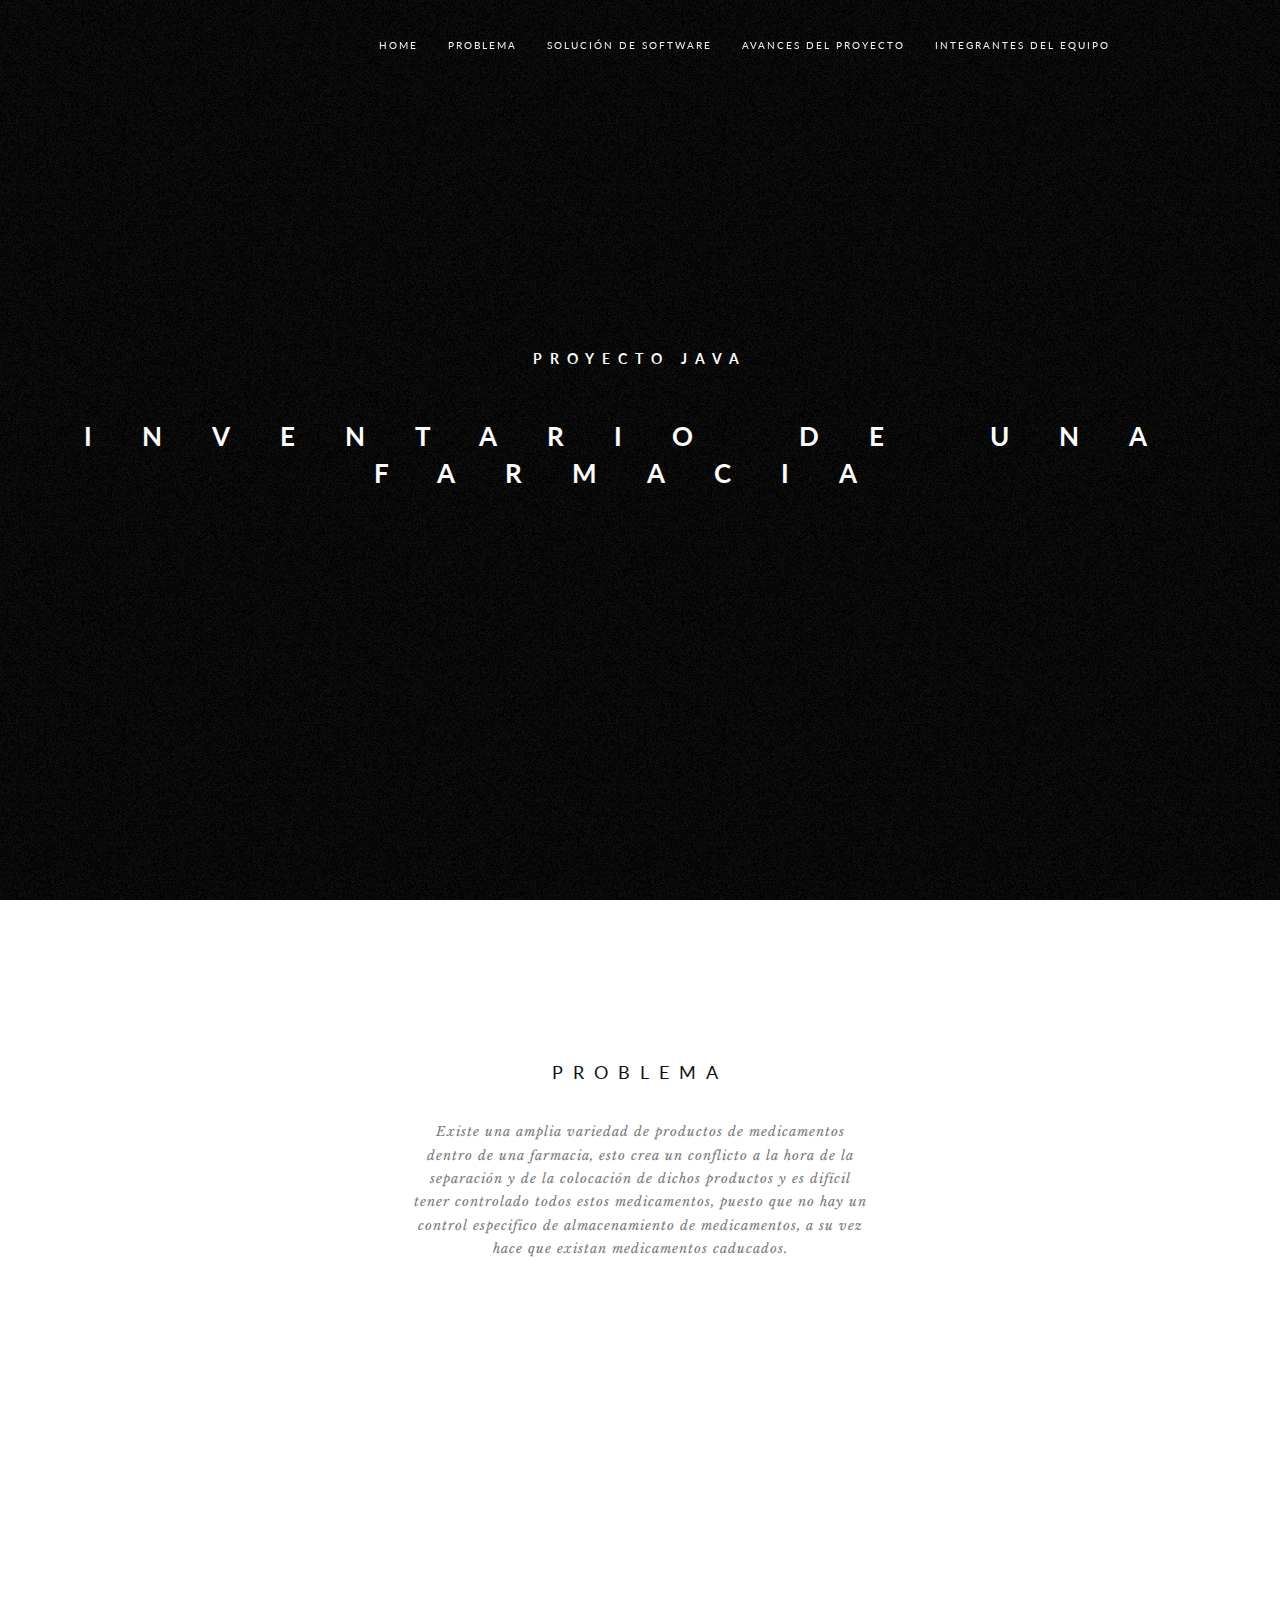
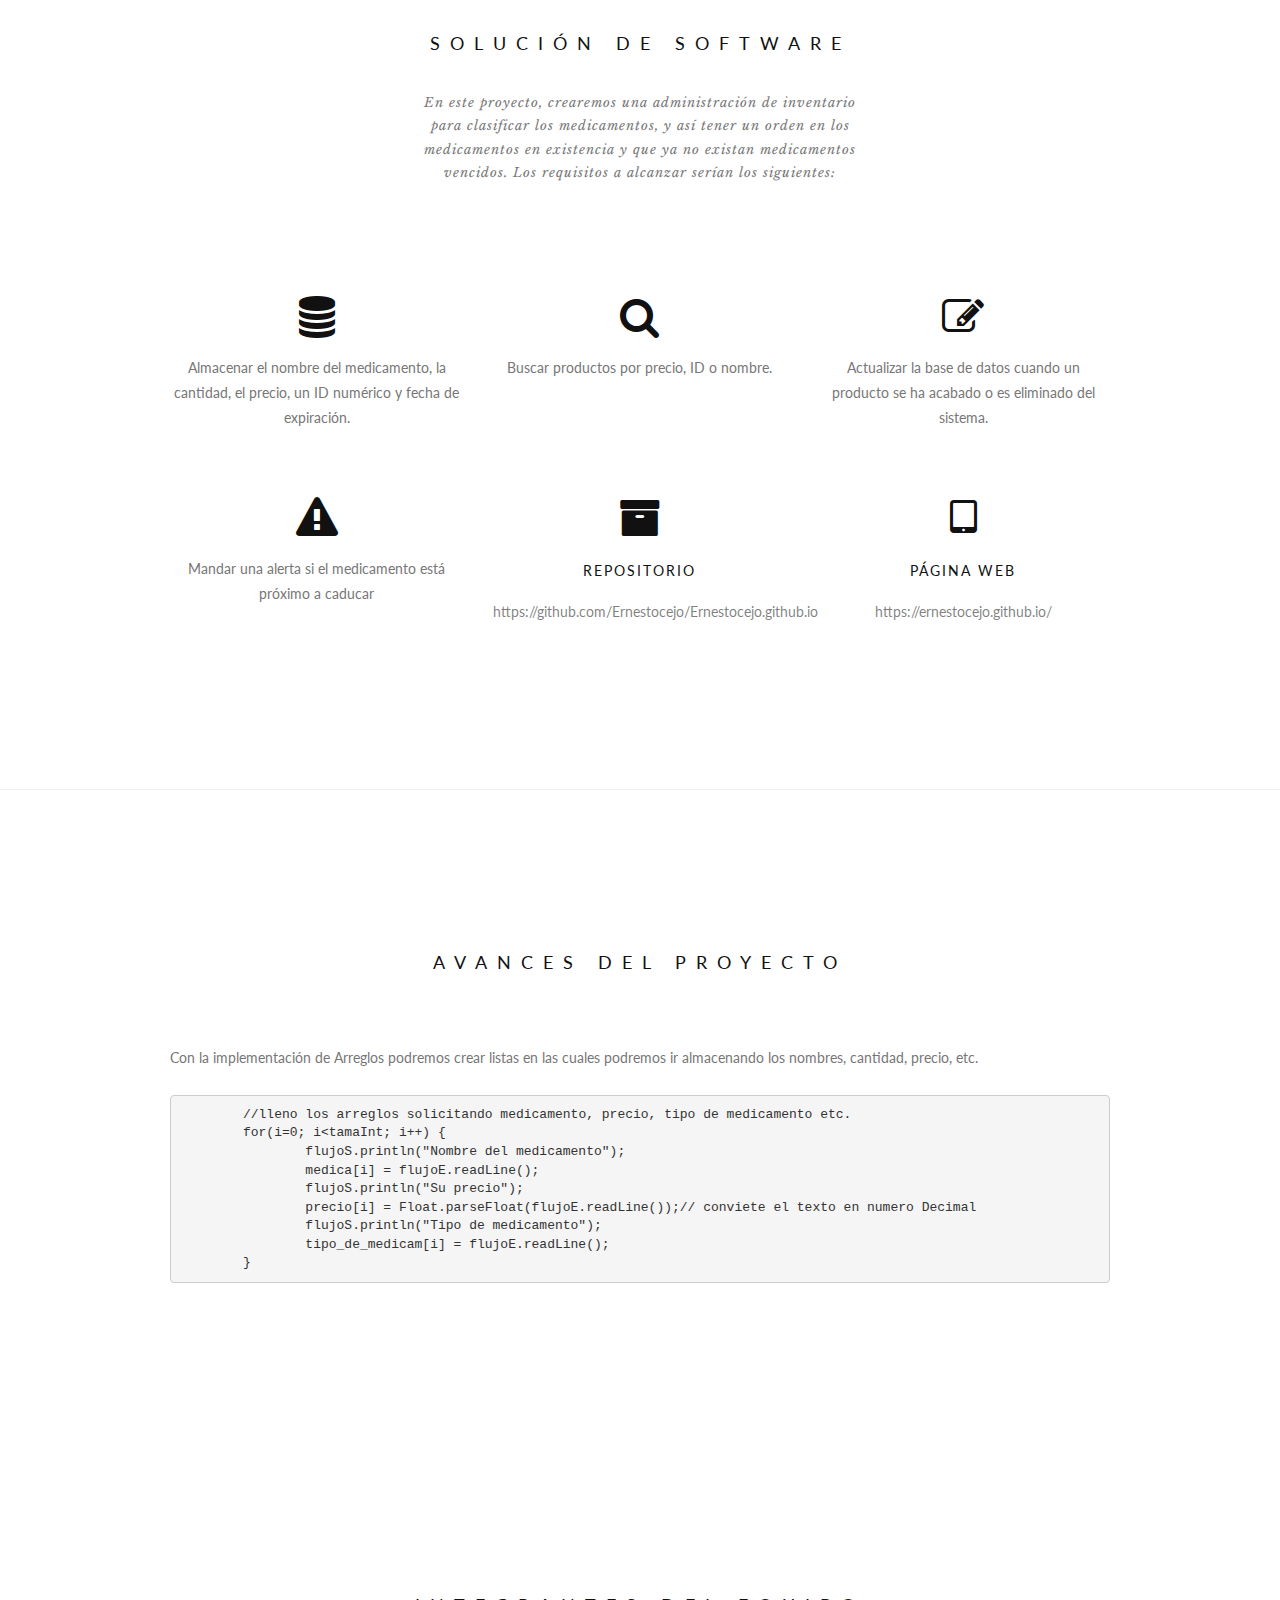
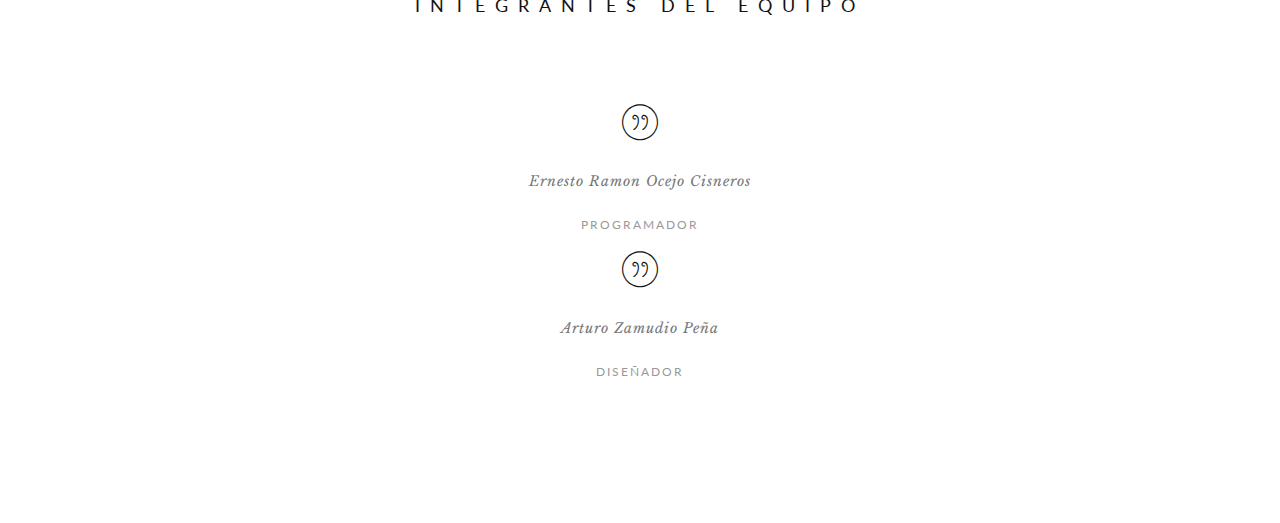
<file: index.html>
<!DOCTYPE html>
<html lang="en">
<head>
	<meta charset="UTF-8">
	<meta name="viewport" content="width=device-width, initial-scale=1.0">
	<meta name="description" content="">
	<meta name="author" content="">
	
	<title>INVENTARIO DE UNA FARMACIA</title>
	
	<!-- Bootstrap core CSS -->
	<link href="assets/bootstrap/css/bootstrap.min.css" rel="stylesheet">
	
	<!-- Plugins -->
	<link href="assets/css/font-awesome.min.css" rel="stylesheet">
	<link href="assets/css/et-line-font.css" rel="stylesheet">
	<link href="assets/css/simpletextrotator.css" rel="stylesheet">
	<link href="assets/css/magnific-popup.css" rel="stylesheet">
	<link href="assets/css/owl.carousel.css" rel="stylesheet">
	<link href="assets/css/superslides.css" rel="stylesheet">
	<link href="assets/css/vertical.css" rel="stylesheet">
	<link href="assets/css/animate.css" rel="stylesheet">
	
	<!-- Template core CSS -->
	<link href="assets/css/style.css" rel="stylesheet">
</head>
<body>

	<!-- PRELOADER -->
	<div class="page-loader">
		<div class="loader">Loading...</div>
	</div>
	<!-- /PRELOADER -->

	<!-- WRAPPER -->
	<div class="wrapper">

		<!-- NAVIGATION -->
		<nav class="navbar navbar-custom navbar-transparent navbar-fixed-top">

			<div class="container">
			
				<div class="navbar-header">
					<button type="button" class="navbar-toggle" data-toggle="collapse" data-target="#custom-collapse">
						<span class="sr-only">Toggle navigation</span>
						<span class="icon-bar"></span>
						<span class="icon-bar"></span>
						<span class="icon-bar"></span>
					</button>
			
					<!-- YOU LOGO HERE -->
					<a class="navbar-brand" href="index.html">
						
					</a>
				</div>
			
				<div class="collapse navbar-collapse" id="custom-collapse">
			
					<ul class="nav navbar-nav navbar-right">
			
						<li><a href="#hero" class="section-scroll">Home</a></li>
						<li><a href="#about" class="section-scroll">Problema</a></li>
						<li><a href="#services" class="section-scroll">Solución de Software</a></li>
						<li><a href="#portfolio" class="section-scroll">Avances del proyecto</a></li>
						<li><a href="#features" class="section-scroll">Integrantes del equipo</a></li>
			
					</ul>
				</div>
			
			</div>

		</nav>
		<!-- /NAVIGATION -->

		<!-- HERO -->
		<section id="hero" class="module-hero module-parallax module-full-height bg-dark bg-film" data-background="assets/images/section-13.jpg">

			<!-- HERO TEXT -->
			<div class="hero-caption">
				<div class="hero-text">
					<h5 class="mh-line-size-4 font-alt m-b-50"><span class="rotate">Proyecto Java</span></h5>
					<h1 class="mh-line-size-1 font-alt m-b-60">INVENTARIO DE UNA FARMACIA</h1>
				</div>
			</div>
			<!-- /HERO TEXT -->

		</section>
		<!-- /HERO -->

		<!-- ABOUT -->
		<section id="about" class="module">

			<div class="container">

				<!-- MODULE TITLE -->
				<div class="row">
					<div class="col-sm-6 col-sm-offset-3">
						<h2 class="module-title font-alt">Problema</h2>
						<div class="module-subtitle font-serif">
							Existe una amplia variedad de productos de medicamentos dentro de una farmacia, esto crea un conflicto a la hora de la separación y de la colocación de dichos productos y es difícil tener controlado todos estos medicamentos, puesto que no hay un control especifico de almacenamiento de medicamentos, a su vez hace que existan medicamentos caducados.
						</div>
					</div>
				</div>
				<!-- /MODULE TITLE -->

			</div>	

		</section >
		<!-- /ABOUT -->

		

		<!-- SERVICES -->
		<section id="services" class="module">

			<div class="container">

				<!-- MODULE TITLE -->
				<div class="row">
					<div class="col-sm-6 col-sm-offset-3">
						<h2 class="module-title font-alt">Solución de Software</h2>
						<div class="module-subtitle font-serif">
							En este proyecto, crearemos una administración de inventario para clasificar los medicamentos, y así tener un orden en los medicamentos en existencia y que ya no existan medicamentos vencidos. Los requisitos a alcanzar serían los siguientes:
						</div>
					</div>
				</div>
				<!-- /MODULE TITLE -->

				<div class="row multi-columns-row">

					<!-- CONTENT BOX -->
					<div class="col-sm-6 col-md-4 col-lg-4">
						<div class="content-box">
							<div class="content-box-icon">
								<i class="fa fa-database" aria-hidden="true"></i>
							</div>
							<div class="content-box-text">
								Almacenar el nombre del medicamento, la cantidad, el precio, un ID numérico y fecha de expiración.
							</div>
						</div>
					</div>
					<!-- /CONTENT BOX -->

					<!-- CONTENT BOX -->
					<div class="col-sm-6 col-md-4 col-lg-4">
						<div class="content-box">
							<div class="content-box-icon">
								<i class="fa fa-search" aria-hidden="true"></i>
							</div>
							<div class="content-box-text">
								Buscar productos por precio, ID o nombre.
							</div>
						</div>
					</div>
					<!-- /CONTENT BOX -->

					<!-- CONTENT BOX -->
					<div class="col-sm-6 col-md-4 col-lg-4">
						<div class="content-box">
							<div class="content-box-icon">
								<i class="fa fa-pencil-square-o" aria-hidden="true"></i>
							</div>
							<div class="content-box-text">
								Actualizar la base de datos cuando un producto se ha acabado o es eliminado del sistema.
							</div>
						</div>
					</div>
					<!-- /CONTENT BOX -->

					<!-- CONTENT BOX -->
					<div class="col-sm-6 col-md-4 col-lg-4">
						<div class="content-box">
							<div class="content-box-icon">
								<i class="fa fa-exclamation-triangle" aria-hidden="true"></i>
							</div>
							<div class="content-box-text">
								Mandar una alerta si el medicamento está próximo a caducar
							</div>
						</div>
					</div>
					<!-- /CONTENT BOX -->

					<!-- CONTENT BOX -->
					<div class="col-sm-6 col-md-4 col-lg-4">
						<div class="content-box">
							<div class="content-box-icon">
								<i class="fa fa-archive" aria-hidden="true"></i>
							</div>
							<h5 class="content-box-title font-alt">Repositorio</h5>
							<div class="content-box-text">
								<a href="https://github.com/Ernestocejo/Ernestocejo.github.io">https://github.com/Ernestocejo/Ernestocejo.github.io</a>
							</div>
						</div>
					</div>
					<!-- /CONTENT BOX -->

					<!-- CONTENT BOX -->
					<div class="col-sm-6 col-md-4 col-lg-4">
						<div class="content-box">
							<div class="content-box-icon">
								<i class="fa fa-tablet" aria-hidden="true"></i>
							</div>
							<h5 class="content-box-title font-alt">Página web</h5>
							<div class="content-box-text">
								<a href="https://ernestocejo.github.io/">https://ernestocejo.github.io/</a>
							</div>
						</div>
					</div>
					<!-- /CONTENT BOX -->

				</div>

			</div>

		</section>
		<!-- /SERVICES -->

		<hr class="divider"><!-- DIVIDER -->

		<!-- PORTFOLIO -->
		<section id="portfolio" class="module">

			<div class="container">

				<!-- MODULE TITLE -->
				<div class="row">
					<div class="col-sm-6 col-sm-offset-3">
						<h2 class="module-title font-alt">Avances del proyecto</h2>
					</div>
				</div>
				<!-- /MODULE TITLE -->

				<!-- FILTER -->
				<div class="row">

					<div class="col-sm-12">
						Con la implementación de Arreglos podremos crear listas en las cuales podremos ir almacenando los nombres, cantidad, precio, etc.<br><br>
<pre>
	//lleno los arreglos solicitando medicamento, precio, tipo de medicamento etc.
	for(i=0; i&lt;tamaInt; i++) {
		flujoS.println(&quot;Nombre del medicamento&quot;);
		medica[i] = flujoE.readLine();
		flujoS.println(&quot;Su precio&quot;);
		precio[i] = Float.parseFloat(flujoE.readLine());// conviete el texto en numero Decimal
		flujoS.println(&quot;Tipo de medicamento&quot;);
		tipo_de_medicam[i] = flujoE.readLine();
	}
</pre>
					</div>

				</div>
				<!-- /FILTER -->

				

			</div>

		</section>
		<!-- /PORTFOLIO -->

		<!-- TESTIMONIALS -->
		<section id="features" class="module module-parallax bg-light-60" data-background="assets/images/section-2.jpg">

			<div class="container">
			
				<!-- MODULE TITLE -->
				<div class="row">
					<div class="col-sm-6 col-sm-offset-3">
						<h2 class="module-title font-alt">Integrantes del equipo</h2>
					</div>
				</div>
				<!-- /MODULE TITLE -->

				<div class="row">

					<div class="col-sm-6 col-sm-offset-3">

						<!-- TESTIMONIALS CAROUSEL -->
						<div class="owl-carousel slider-testimonials text-center">

							<!-- SLIDE 1 -->
							<div class="item">
								<h5 class="module-icon m-b-20">
									<span class="icon-quote"></span>
								</h5>
								<div class="font-serif m-b-20">
									Ernesto Ramon Ocejo Cisneros
								</div>
								<div class="quote-author font-alt">Programador</div>
							</div>
							<!-- /SLIDE 1 -->

							<!-- SLIDE 2 -->
							<div class="item">
								<h5 class="module-icon m-b-20">
									<span class="icon-quote"></span>
								</h5>
								<div class="font-serif m-b-20">
									Arturo Zamudio Peña
								</div>
								<div class="quote-author font-alt">Diseñador</div>
							</div>
							<!-- /SLIDE 2 -->

							

						</div>
						<!-- /TESTIMONIALS CAROUSEL -->

					</div>

				</div>

			</div>

		</section>
		<!-- /TESTIMONIALS -->

		

	</div>
	<!-- /WRAPPER -->

	<!-- SCROLLTOP -->
	<div class="scroll-up">
		<a href="#totop"><i class="fa fa-angle-double-up"></i></a>
	</div>

	<!-- Javascript files -->
	<script src="assets/js/jquery-2.1.3.min.js"></script>
	<script src="assets/bootstrap/js/bootstrap.min.js"></script>
	<script src="assets/js/jquery.superslides.min.js"></script>
	<script src="assets/js/jquery.mb.YTPlayer.min.js"></script>
	<script src="assets/js/jquery.magnific-popup.min.js"></script>
	<script src="assets/js/owl.carousel.min.js"></script>
	<script src="assets/js/jquery.simple-text-rotator.min.js"></script>
	<script src="assets/js/imagesloaded.pkgd.js"></script>
	<script src="assets/js/isotope.pkgd.min.js"></script>
	<script src="assets/js/packery-mode.pkgd.min.js"></script>
	<script src="assets/js/appear.js"></script>
	<script src="assets/js/jquery.easing.1.3.js"></script>
	<script src="assets/js/wow.min.js"></script>
	<script src="assets/js/jqBootstrapValidation.js"></script>
	<script src="assets/js/jquery.fitvids.js"></script>
	<script src="assets/js/jquery.parallax-1.1.3.js"></script>
	<script src="assets/js/smoothscroll.js"></script>
	<script src="http://maps.google.com/maps/api/js?sensor=true"></script>
	<script src="assets/js/gmaps.js"></script>
	<script src="assets/js/contact.js"></script>
	<script src="assets/js/custom.js"></script>

</body>
</html>
</file>
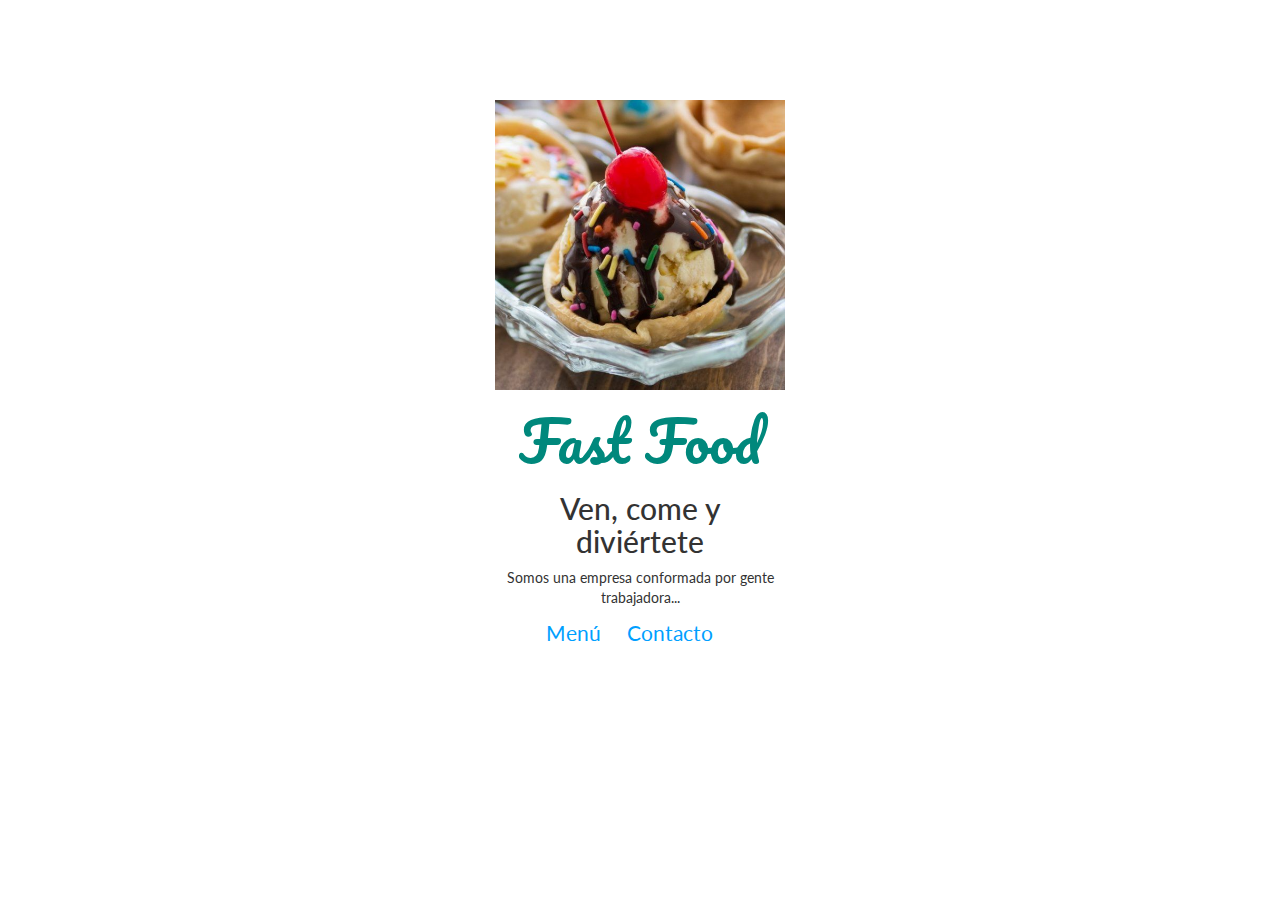
<file: paginaweb/index.html>
<!DOCTYPE html>
<html lang="es">
<head>
    <meta charset="UTF-8">
    <meta name="viwport" content="width=device-width, initial-scale=1.0">
    <title>Comida</title>
    <!--Liks para un leyaut de Boots Trap  <link> -->
    <link rel="stylesheet" href="https://maxcdn.bootstrapcdn.com/bootstrap/3.3.7/css/bootstrap.min.css">
    <!--Etiqueta para abrir archivo css <link> -->
    <link rel="stylesheet" href="css/main.css">
    <link rel="stylesheet" href="css/animate.css">
    <!--Links de google Fonts <link> -->
    <link href="https://fonts.googleapis.com/css?family=Pacifico" rel="stylesheet">
    <link href="https://fonts.googleapis.com/css?family=Lato:300,400,700" rel="stylesheet">
</head>
<body>
<!--Agrupar etiquetas que tengan un estilo en comun <div> -->
<div class="col-md-3 center-block quitar-float text-center espacio-arriba">
    <!--Etiqueta para imagenes <img> -->
    <img src="img/heldo.jpg" class="animated fadeIn">
    <h1 class="pacifico grande verde animated fadeIn retraso-1">Fast Food</h1>
    <div class="animated fadeInDown retraso-2">
        <h2>Ven, come y diviértete</h2>
        <p>
            Somos una empresa conformada por gente trabajadora...
        </p>
        <nav class="mediano">
            <!--Etiquetas de Links <a> -->
            <a href="menu.html" class="espacio-derecha">Menú</a>
            <a href="contacto.html" class="espacio-derecha">Contacto</a>
        </nav>
    </div>
</div>

</body>
</html>
</file>
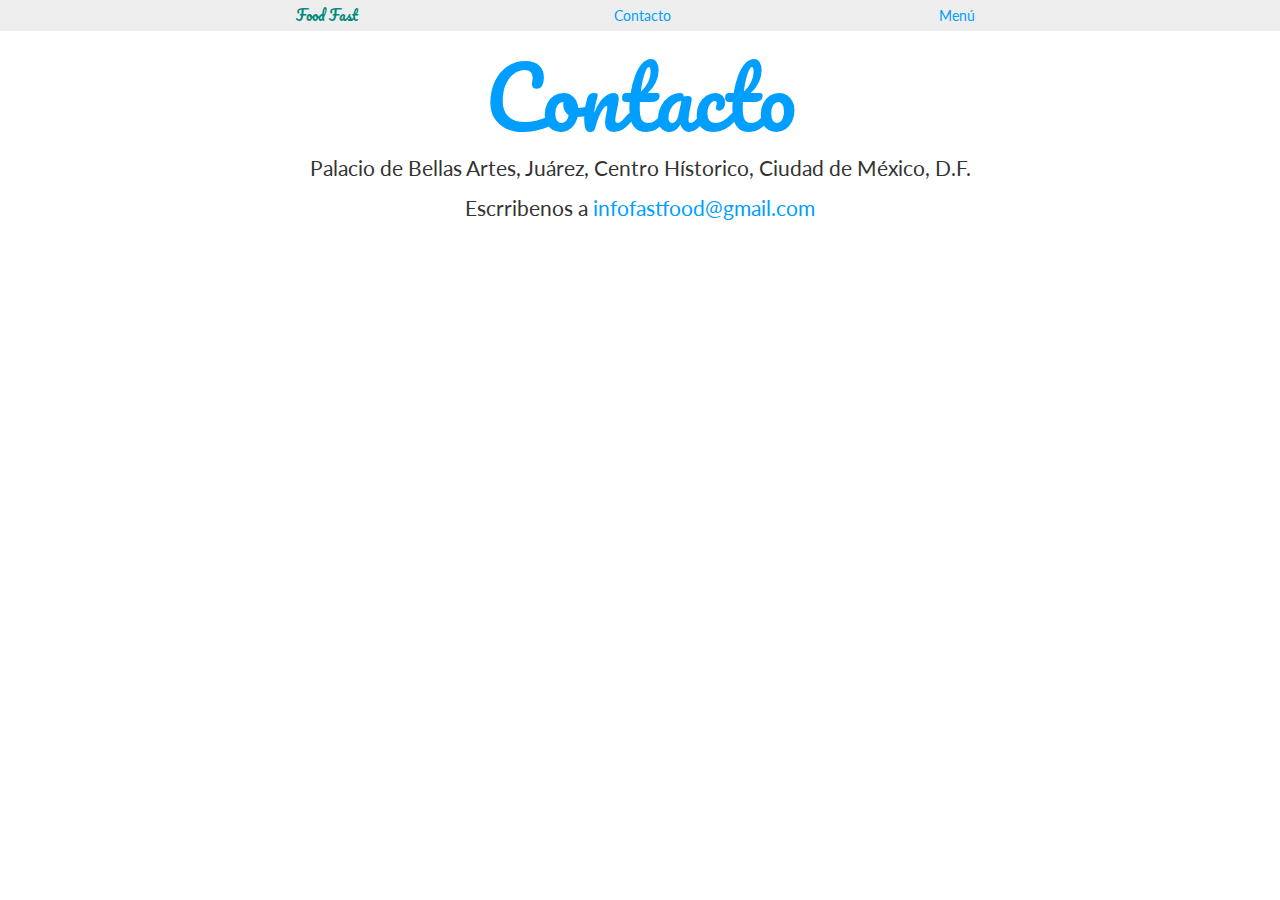
<file: paginaweb/contacto.html>
<!DOCTYPE html>
<html lang="es">
<head>
    <meta charset="UTF-8">
    <title>Comida</title>
    <!--Liks para un leyaut de Boots Trap  <link> -->
    <link rel="stylesheet" href="https://maxcdn.bootstrapcdn.com/bootstrap/3.3.7/css/bootstrap.min.css">
    <!--Etiqueta para abrir archivo css <link> -->
    <link rel="stylesheet" href="css/main.css">
    <!--Links de google Fonts <link> -->
    <link href="https://fonts.googleapis.com/css?family=Pacifico" rel="stylesheet">
    <link href="https://fonts.googleapis.com/css?family=Lato:300,400,700" rel="stylesheet">
<body>
<nav class="se-gris padding-largo text-center">
    <ul class="no-lista">
        <li class="col-md-3 inline-block pacifico">
            <a href="index.html" class="verde">Food Fast</a>
        </li>
        <li class="col-md-3 inline-block">
            <a href="contacto.html">Contacto</a>
        </li>
        <li class="col-md-3 inline-block">
            <a href="menu.html">Menú</a>
        </li>
    </ul>
</nav>
<section>
    <div class="mediano text-center">
        <h1 class="pacifico grande azul">Contacto</h1>
        <p>
            Palacio de Bellas Artes, Juárez, Centro Hístorico, Ciudad de
            México, D.F.
        </p>
        <p>
            Escrribenos a <a href="mailto:kronoseroc06@gmail.com">
            infofastfood@gmail.com</a>
        </p>
        <iframe
            src="https://www.google.com/maps/embed?pb=!1m18!1m12!1m3!1d3762.480056602334!2d-99.14139272806537!3d19.43485866813739!2m3!1f0!2f0!3f0!3m2!1i1024!2i768!4f13.1!3m3!1m2!1s0x85d1f92b75aa014d%3A0x17d810d20da6e8cf!2sPalacio+de+Bellas+Artes!5e0!3m2!1sen!2smx!4v1514413876441" width="600" height="450" frameborder="0" style="border:0" allowfullscreen>
        </iframe>
    </div>
</section>
</body>
</html>
</file>
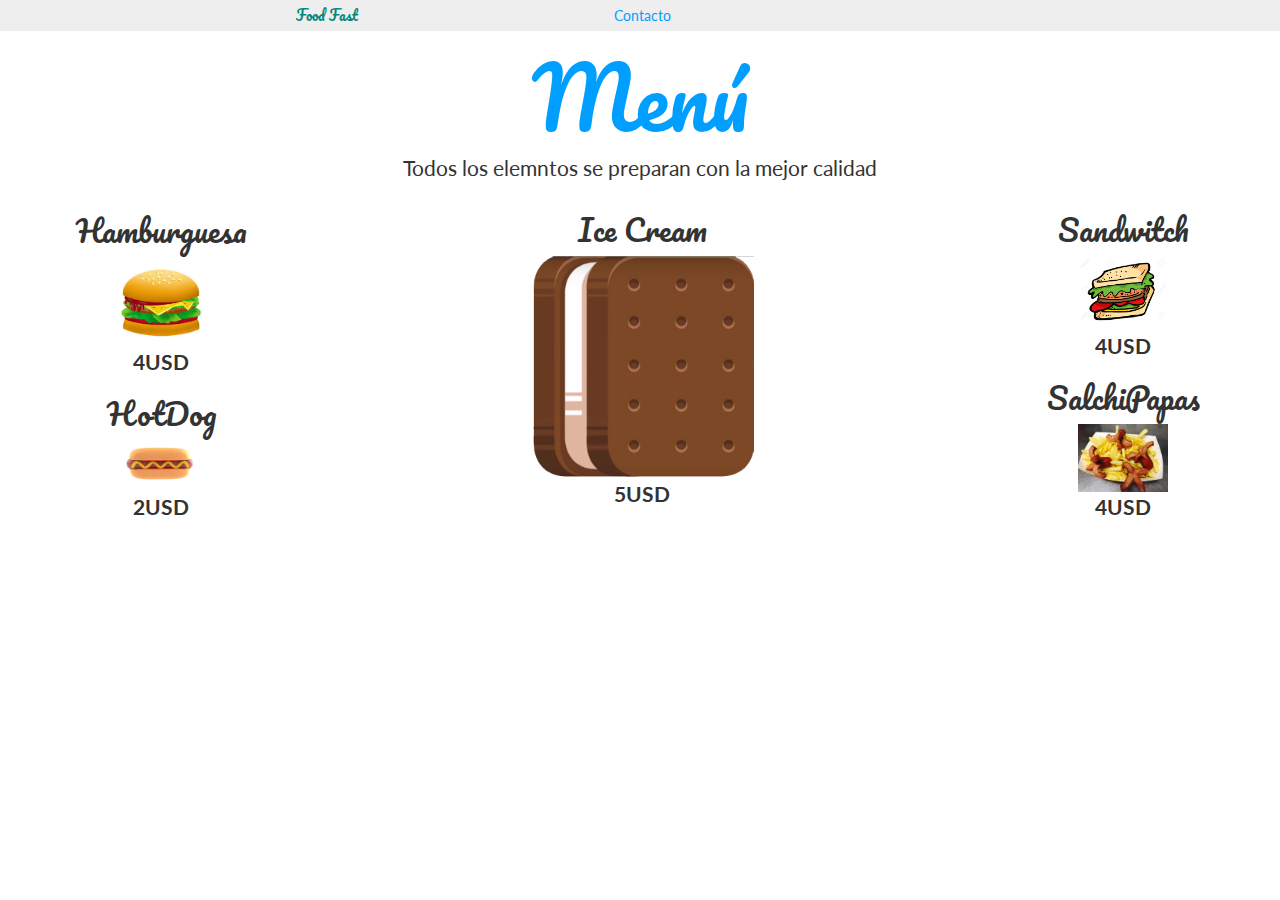
<file: paginaweb/menu.html>
<!DOCTYPE html>
<html lang="es">
<head>
    <meta charset="UTF-8">
    <title>Comida</title>
    <!--Liks para un leyaut de Boots Trap  <link> -->
    <link rel="stylesheet" href="https://maxcdn.bootstrapcdn.com/bootstrap/3.3.7/css/bootstrap.min.css">
    <!--Etiqueta para abrir archivo css <link> -->
    <link rel="stylesheet" href="css/main.css">
    <link rel="stylesheet" href="css/animate.css">
    <!--Links de google Fonts <link> -->
    <link href="https://fonts.googleapis.com/css?family=Pacifico" rel="stylesheet">
    <link href="https://fonts.googleapis.com/css?family=Lato:300,400,700" rel="stylesheet">
<body>
    <nav class="se-gris padding-largo text-center">
        <ul class="no-lista">
            <li class="col-md-3 inline-block pacifico">
                <a href="index.html" class="verde">Food Fast</a>
            </li>
            <li class="col-md-3 inline-block">
                <a href="contacto.html">Contacto</a>
            </li>
            <li class="col-md-3 inline-block">
                <a href="menu.html"><Menu></Menu></a>
            </li>
        </ul>
    </nav>
    <section>
        <div class="text-center mediano">
            <h1 class="pacifico grande azul">Menú</h1>
            <p>Todos los elemntos se preparan con la mejor calidad</p>
            <div class="col-md-3 col-sm-4 inline-block">
                <!-- Partes principales <article class="animate swing"> -->
                <article class="animated swing">
                    <h2 class="pacifico">Hamburguesa</h2>
                    <img src="img/hamburguesa.jpg" class="col-xs-4 col-md-5 quitar-float">
                    <p>
                        <strong>4USD</strong>
                    </p>
                </article >
                <article class="animated swing">
                    <h2 class="pacifico">HotDog</h2>
                    <img src="img/hotdog.jpg" class=" col-xs-4 col-md-5 quitar-float">
                    <p>
                        <strong>2USD</strong>
                    </p>
                </article>
            </div>
            <div class="col-md-6 col-sm-4 inline-block vete-arriba">
                <article class="animated swing">
                    <h2 class="pacifico">Ice Cream</h2>
                    <img src="img/icecream.png" class="col-xs-4 col-md-5 quitar-float">
                    <p>
                        <strong>5USD</strong>
                    </p>
                </article>
            </div>
            <div class="col-md-3 col-sm-4 inline-block">
                <article class="animated swing">
                    <h2 class="pacifico">Sandwitch</h2>
                    <img src="img/sandwitch.jpg" class="col-xs-4 col-md-5 quitar-float">
                    <p>
                        <strong>4USD</strong>
                    </p>
                </article>
                <article class="animated swing">
                    <h2 class="pacifico">SalchiPapas</h2>
                    <img src="img/salchipapas.jpg" class="col-xs-4 col-md-5 quitar-float">
                    <p>
                        <strong>4USD</strong>
                    </p>
                </article>
            </div>
        </div>
    </section>
</body>
</html>
</file>
<file: assets/css/et-line-font.css>
@font-face {
	font-family: 'et-line';
	src:url('../fonts/et-line.eot');
	src:url('../fonts/et-line.eot?#iefix') format('embedded-opentype'),
		url('../fonts/et-line.woff') format('woff'),
		url('../fonts/et-line.ttf') format('truetype'),
		url('../fonts/et-line.svg#et-line') format('svg');
	font-weight: normal;
	font-style: normal;
}

/* Use the following CSS code if you want to use data attributes for inserting your icons */
[data-icon]:before {
	font-family: 'et-line';
	content: attr(data-icon);
	speak: none;
	font-weight: normal;
	font-variant: normal;
	text-transform: none;
	line-height: 1;
	-webkit-font-smoothing: antialiased;
	-moz-osx-font-smoothing: grayscale;
	display:inline-block;
}

/* Use the following CSS code if you want to have a class per icon */
/*
Instead of a list of all class selectors,
you can use the generic selector below, but it's slower:
[class*="icon-"] {
*/
.icon-mobile, .icon-laptop, .icon-desktop, .icon-tablet, .icon-phone, .icon-document, .icon-documents, .icon-search, .icon-clipboard, .icon-newspaper, .icon-notebook, .icon-book-open, .icon-browser, .icon-calendar, .icon-presentation, .icon-picture, .icon-pictures, .icon-video, .icon-camera, .icon-printer, .icon-toolbox, .icon-briefcase, .icon-wallet, .icon-gift, .icon-bargraph, .icon-grid, .icon-expand, .icon-focus, .icon-edit, .icon-adjustments, .icon-ribbon, .icon-hourglass, .icon-lock, .icon-megaphone, .icon-shield, .icon-trophy, .icon-flag, .icon-map, .icon-puzzle, .icon-basket, .icon-envelope, .icon-streetsign, .icon-telescope, .icon-gears, .icon-key, .icon-paperclip, .icon-attachment, .icon-pricetags, .icon-lightbulb, .icon-layers, .icon-pencil, .icon-tools, .icon-tools-2, .icon-scissors, .icon-paintbrush, .icon-magnifying-glass, .icon-circle-compass, .icon-linegraph, .icon-mic, .icon-strategy, .icon-beaker, .icon-caution, .icon-recycle, .icon-anchor, .icon-profile-male, .icon-profile-female, .icon-bike, .icon-wine, .icon-hotairballoon, .icon-globe, .icon-genius, .icon-map-pin, .icon-dial, .icon-chat, .icon-heart, .icon-cloud, .icon-upload, .icon-download, .icon-target, .icon-hazardous, .icon-piechart, .icon-speedometer, .icon-global, .icon-compass, .icon-lifesaver, .icon-clock, .icon-aperture, .icon-quote, .icon-scope, .icon-alarmclock, .icon-refresh, .icon-happy, .icon-sad, .icon-facebook, .icon-twitter, .icon-googleplus, .icon-rss, .icon-tumblr, .icon-linkedin, .icon-dribbble {
	font-family: 'et-line';
	speak: none;
	font-style: normal;
	font-weight: normal;
	font-variant: normal;
	text-transform: none;
	line-height: 1;
	-webkit-font-smoothing: antialiased;
	-moz-osx-font-smoothing: grayscale;
	display:inline-block;
}
.icon-mobile:before {
	content: "\e000";
}
.icon-laptop:before {
	content: "\e001";
}
.icon-desktop:before {
	content: "\e002";
}
.icon-tablet:before {
	content: "\e003";
}
.icon-phone:before {
	content: "\e004";
}
.icon-document:before {
	content: "\e005";
}
.icon-documents:before {
	content: "\e006";
}
.icon-search:before {
	content: "\e007";
}
.icon-clipboard:before {
	content: "\e008";
}
.icon-newspaper:before {
	content: "\e009";
}
.icon-notebook:before {
	content: "\e00a";
}
.icon-book-open:before {
	content: "\e00b";
}
.icon-browser:before {
	content: "\e00c";
}
.icon-calendar:before {
	content: "\e00d";
}
.icon-presentation:before {
	content: "\e00e";
}
.icon-picture:before {
	content: "\e00f";
}
.icon-pictures:before {
	content: "\e010";
}
.icon-video:before {
	content: "\e011";
}
.icon-camera:before {
	content: "\e012";
}
.icon-printer:before {
	content: "\e013";
}
.icon-toolbox:before {
	content: "\e014";
}
.icon-briefcase:before {
	content: "\e015";
}
.icon-wallet:before {
	content: "\e016";
}
.icon-gift:before {
	content: "\e017";
}
.icon-bargraph:before {
	content: "\e018";
}
.icon-grid:before {
	content: "\e019";
}
.icon-expand:before {
	content: "\e01a";
}
.icon-focus:before {
	content: "\e01b";
}
.icon-edit:before {
	content: "\e01c";
}
.icon-adjustments:before {
	content: "\e01d";
}
.icon-ribbon:before {
	content: "\e01e";
}
.icon-hourglass:before {
	content: "\e01f";
}
.icon-lock:before {
	content: "\e020";
}
.icon-megaphone:before {
	content: "\e021";
}
.icon-shield:before {
	content: "\e022";
}
.icon-trophy:before {
	content: "\e023";
}
.icon-flag:before {
	content: "\e024";
}
.icon-map:before {
	content: "\e025";
}
.icon-puzzle:before {
	content: "\e026";
}
.icon-basket:before {
	content: "\e027";
}
.icon-envelope:before {
	content: "\e028";
}
.icon-streetsign:before {
	content: "\e029";
}
.icon-telescope:before {
	content: "\e02a";
}
.icon-gears:before {
	content: "\e02b";
}
.icon-key:before {
	content: "\e02c";
}
.icon-paperclip:before {
	content: "\e02d";
}
.icon-attachment:before {
	content: "\e02e";
}
.icon-pricetags:before {
	content: "\e02f";
}
.icon-lightbulb:before {
	content: "\e030";
}
.icon-layers:before {
	content: "\e031";
}
.icon-pencil:before {
	content: "\e032";
}
.icon-tools:before {
	content: "\e033";
}
.icon-tools-2:before {
	content: "\e034";
}
.icon-scissors:before {
	content: "\e035";
}
.icon-paintbrush:before {
	content: "\e036";
}
.icon-magnifying-glass:before {
	content: "\e037";
}
.icon-circle-compass:before {
	content: "\e038";
}
.icon-linegraph:before {
	content: "\e039";
}
.icon-mic:before {
	content: "\e03a";
}
.icon-strategy:before {
	content: "\e03b";
}
.icon-beaker:before {
	content: "\e03c";
}
.icon-caution:before {
	content: "\e03d";
}
.icon-recycle:before {
	content: "\e03e";
}
.icon-anchor:before {
	content: "\e03f";
}
.icon-profile-male:before {
	content: "\e040";
}
.icon-profile-female:before {
	content: "\e041";
}
.icon-bike:before {
	content: "\e042";
}
.icon-wine:before {
	content: "\e043";
}
.icon-hotairballoon:before {
	content: "\e044";
}
.icon-globe:before {
	content: "\e045";
}
.icon-genius:before {
	content: "\e046";
}
.icon-map-pin:before {
	content: "\e047";
}
.icon-dial:before {
	content: "\e048";
}
.icon-chat:before {
	content: "\e049";
}
.icon-heart:before {
	content: "\e04a";
}
.icon-cloud:before {
	content: "\e04b";
}
.icon-upload:before {
	content: "\e04c";
}
.icon-download:before {
	content: "\e04d";
}
.icon-target:before {
	content: "\e04e";
}
.icon-hazardous:before {
	content: "\e04f";
}
.icon-piechart:before {
	content: "\e050";
}
.icon-speedometer:before {
	content: "\e051";
}
.icon-global:before {
	content: "\e052";
}
.icon-compass:before {
	content: "\e053";
}
.icon-lifesaver:before {
	content: "\e054";
}
.icon-clock:before {
	content: "\e055";
}
.icon-aperture:before {
	content: "\e056";
}
.icon-quote:before {
	content: "\e057";
}
.icon-scope:before {
	content: "\e058";
}
.icon-alarmclock:before {
	content: "\e059";
}
.icon-refresh:before {
	content: "\e05a";
}
.icon-happy:before {
	content: "\e05b";
}
.icon-sad:before {
	content: "\e05c";
}
.icon-facebook:before {
	content: "\e05d";
}
.icon-twitter:before {
	content: "\e05e";
}
.icon-googleplus:before {
	content: "\e05f";
}
.icon-rss:before {
	content: "\e060";
}
.icon-tumblr:before {
	content: "\e061";
}
.icon-linkedin:before {
	content: "\e062";
}
.icon-dribbble:before {
	content: "\e063";
}
</file>
<file: assets/css/simpletextrotator.css>
.rotating {
  display: inline-block;
  -webkit-transform-style: preserve-3d;
  -moz-transform-style: preserve-3d;
  -ms-transform-style: preserve-3d;
  -o-transform-style: preserve-3d;
  transform-style: preserve-3d;
  -webkit-transform: rotateX(0) rotateY(0) rotateZ(0);
  -moz-transform: rotateX(0) rotateY(0) rotateZ(0);
  -ms-transform: rotateX(0) rotateY(0) rotateZ(0);
  -o-transform: rotateX(0) rotateY(0) rotateZ(0);
  transform: rotateX(0) rotateY(0) rotateZ(0);
  -webkit-transition: 0.5s;
  -moz-transition: 0.5s;
  -ms-transition: 0.5s;
  -o-transition: 0.5s;
  transition: 0.5s;
  -webkit-transform-origin-x: 50%;
}

.rotating.flip {
  position: relative;
}

.rotating .front, .rotating .back {
  left: 0;
  top: 0;
  -webkit-backface-visibility: hidden;
  -moz-backface-visibility: hidden;
  -ms-backface-visibility: hidden;
  -o-backface-visibility: hidden;
  backface-visibility: hidden;
}

.rotating .front {
  position: absolute;
  display: inline-block;
  -webkit-transform: translate3d(0,0,1px);
  -moz-transform: translate3d(0,0,1px);
  -ms-transform: translate3d(0,0,1px);
  -o-transform: translate3d(0,0,1px);
  transform: translate3d(0,0,1px);
}

.rotating.flip .front {
  z-index: 1;
}

.rotating .back {
  display: block;
  opacity: 0;
}

.rotating.spin {
  -webkit-transform: rotate(360deg) scale(0);
  -moz-transform: rotate(360deg) scale(0);
  -ms-transform: rotate(360deg) scale(0);
  -o-transform: rotate(360deg) scale(0);
  transform: rotate(360deg) scale(0);
}



.rotating.flip .back {
  z-index: 2;
  display: block;
  opacity: 1;
  
  -webkit-transform: rotateY(180deg) translate3d(0,0,0);
  -moz-transform: rotateY(180deg) translate3d(0,0,0);
  -ms-transform: rotateY(180deg) translate3d(0,0,0);
  -o-transform: rotateY(180deg) translate3d(0,0,0);
  transform: rotateY(180deg) translate3d(0,0,0);
}

.rotating.flip.up .back {
  -webkit-transform: rotateX(180deg) translate3d(0,0,0);
  -moz-transform: rotateX(180deg) translate3d(0,0,0);
  -ms-transform: rotateX(180deg) translate3d(0,0,0);
  -o-transform: rotateX(180deg) translate3d(0,0,0);
  transform: rotateX(180deg) translate3d(0,0,0);
}

.rotating.flip.cube .front {
  -webkit-transform: translate3d(0,0,100px) scale(0.9,0.9);
  -moz-transform: translate3d(0,0,100px) scale(0.85,0.85);
  -ms-transform: translate3d(0,0,100px) scale(0.85,0.85);
  -o-transform: translate3d(0,0,100px) scale(0.85,0.85);
  transform: translate3d(0,0,100px) scale(0.85,0.85);
}

.rotating.flip.cube .back {
  -webkit-transform: rotateY(180deg) translate3d(0,0,100px) scale(0.9,0.9);
  -moz-transform: rotateY(180deg) translate3d(0,0,100px) scale(0.85,0.85);
  -ms-transform: rotateY(180deg) translate3d(0,0,100px) scale(0.85,0.85);
  -o-transform: rotateY(180deg) translate3d(0,0,100px) scale(0.85,0.85);
  transform: rotateY(180deg) translate3d(0,0,100px) scale(0.85,0.85);
}

.rotating.flip.cube.up .back {
  -webkit-transform: rotateX(180deg) translate3d(0,0,100px) scale(0.9,0.9);
  -moz-transform: rotateX(180deg) translate3d(0,0,100px) scale(0.85,0.85);
  -ms-transform: rotateX(180deg) translate3d(0,0,100px) scale(0.85,0.85);
  -o-transform: rotateX(180deg) translate3d(0,0,100px) scale(0.85,0.85);
  transform: rotateX(180deg) translate3d(0,0,100px) scale(0.85,0.85);
}
</file>
<file: assets/css/superslides.css>
#slides {
	position: relative;
}

#slides .slides-container {
	display: none;
}

#slides .scrollable {
	*zoom: 1;
	position: relative;
	top: 0;
	left: 0;
	overflow-y: auto;
	-webkit-overflow-scrolling: touch;
	height: 100%;
}

#slides .scrollable:after {
	content: "";
	display: table;
	clear: both;
}

.slides-navigation {
	margin: -35px auto 0;
	position: absolute;
	z-index: 3;
	top: 50%;
	width: 100%;
}

.slides-navigation a {
	position: absolute;
	background: #fff;
	display: block;
	height: 40px;
	width: 40px;
	top: 50%;
	margin: -20px 10px 0;
	padding: 0;
	opacity: 0;
	text-align: center;
	line-height: 40px;
	font-size: 17px;
	color: #111;
	-webkit-border-radius: 2px;
	   -moz-border-radius: 2px;
	        border-radius: 2px;
	-webkit-transition: all 0.3s cubic-bezier(0.300, 0.100, 0.580, 1.000);
	   -moz-transition: all 0.3s cubic-bezier(0.300, 0.100, 0.580, 1.000);
	     -o-transition: all 0.3s cubic-bezier(0.300, 0.100, 0.580, 1.000);
	        transition: all 0.3s cubic-bezier(0.300, 0.100, 0.580, 1.000);
}

.slides-navigation a:focus {
	color: #111;
}

.slides-navigation a.prev {
	left: -20px;
}

.slides-navigation a.next {
	right: -20px;
}

#slides:hover a.prev {
	opacity: 0.5;
	left: 0px;
}

#slides:hover a.next {
	opacity: 0.5;
	right: 0px;
}

#slides:hover a.prev:hover,
#slides:hover a.next:hover {
	opacity: 0.8;
	color: #111;
}

.slides-pagination {
	position: absolute;
	z-index: 3;
	bottom: 10px;
	text-align: center;
	width: 100%;
}

.slides-pagination a {
	position: relative;
	background: rgba(255, 255, 255, 0.7);
	display: inline-block;
	overflow: hidden;
	height: 6px;
	width: 6px;
	margin: 6px 4px;
	text-indent: -200%;
	z-index: 1000;
	-webkit-border-radius: 6px;
	   -moz-border-radius: 6px;
	        border-radius: 6px;
	-webkit-box-shadow: 0 0 1px rgba(17, 17, 17, 0.4);
	   -moz-box-shadow: 0 0 1px rgba(17, 17, 17, 0.4);
	     -o-box-shadow: 0 0 1px rgba(17, 17, 17, 0.4);
	        box-shadow: 0 0 1px rgba(17, 17, 17, 0.4);
	-webkit-transition: all 0.3s cubic-bezier(0.000, 0.000, 0.580, 1.000);
	   -moz-transition: all 0.3s cubic-bezier(0.000, 0.000, 0.580, 1.000);
	     -o-transition: all 0.3s cubic-bezier(0.000, 0.000, 0.580, 1.000);
	        transition: all 0.3s cubic-bezier(0.000, 0.000, 0.580, 1.000);
}

.slides-pagination a.current {
	-webkit-transform: scale(1.3);
	   -moz-transform: scale(1.3);
	     -o-transform: scale(1.3);
	        transform: scale(1.3);
}
</file>
<file: assets/css/style.css>
/* ------------------------------------------------------------------
Project: Incanto
Version: 1.0
------------------------------------------------------------------ */

@import url("http://fonts.googleapis.com/css?family=Libre+Baskerville:400italic");
@import url("http://fonts.googleapis.com/css?family=Lato:400,700,400italic");

/* ------------------------------------------------------------------
General Styles
------------------------------------------------------------------ */

body {
	background: #fff;
	overflow-x: hidden;
	-ms-overflow-style: scrollbar;
	font: 400 14px/1.8 "Lato", sans-serif;
	color: #777;
}

img {
	max-width: 100%;
	height: auto;
}

iframe {
	border: 0;
}

/* ------------------------------------------------------------------
Selection
------------------------------------------------------------------ */

::-moz-selection {
	background: #000;
	color: #fff;
}

::-webkit-selection {
	background: #000;
	color: #fff;
}

::selection {
	background: #000;
	color: #fff;
}

/* ------------------------------------------------------------------
Transition elsements
------------------------------------------------------------------- */

a,
.btn {
	-webkit-transition: all 0.3s cubic-bezier(0.300, 0.100, 0.580, 1.000);
	   -moz-transition: all 0.3s cubic-bezier(0.300, 0.100, 0.580, 1.000);
	     -o-transition: all 0.3s cubic-bezier(0.300, 0.100, 0.580, 1.000);
	        transition: all 0.3s cubic-bezier(0.300, 0.100, 0.580, 1.000);
}

/* ------------------------------------------------------------------
Reset box-shadow
------------------------------------------------------------------- */

.btn,
.well,
.panel,
.progress,
.form-control, .form-control:hover, .form-control:focus {
	-webkit-box-shadow: none;
	   -moz-box-shadow: none;
	    -ms-box-shadow: none;
	     -o-box-shadow: none;
	        box-shadow: none;
}

/* ------------------------------------------------------------------
Reset border-radius
------------------------------------------------------------------- */

.well, .label, .alert,
.modal-content {
	-webkit-border-radius: 2px;
	   -moz-border-radius: 2px;
	    -ms-border-radius: 2px;
	     -o-border-radius: 2px;
	        border-radius: 2px;
}

/* ------------------------------------------------------------------
Typography
------------------------------------------------------------------- */

a {
	color: rgba(17, 17, 17, 0.55);
}

a:hover, a:focus {
	text-decoration: none;
	color: #111;
	outline: 0;
}

.bg-dark a {
	color: #aaa;
}

.bg-dark a:hover,
.bg-dark a:focus {
	color: #fff;
}

.text-light {
	color: rgba(255, 255, 255, 0.7);
}

.text-light h1, .text-light h2, .text-light h3, .text-light h4, .text-light h5, .text-light h6,
.text-light .h1, .text-light .h2, .text-light .h3, .text-light .h4, .text-light .h5, .text-light .h6 {
	color: #fff;
}

h1, h2, h3, h4, h5, h6, .h1, .h2, .h3, .h4, .h5, .h6 {
	line-height: 1.4;
	font-weight: 400;
	color: #111;
}

h1, .h1 {
	font-size: 28px;
}

h2, .h2 {
	font-size: 24px;
}

h3, .h3 {
	font-size: 18px;
}

h4, .h4 {
	font-size: 16px;
}

h5, .h5 {
	font-size: 14px;
}

h6, .h6 {
	font-size: 12px;
}

p, ol, ul, blockquote {
	margin: 0 0 20px;
}

blockquote {
	border-color: #f7f7f7;
}

blockquote.serif-quote {
	border: 0;
	padding-left: 0;
	padding-right: 0;
}

.font-alt {
	font-family: "Lato", sans-serif;
	text-transform: uppercase;
	letter-spacing: 2px;
}

.font-serif {
	font-family: "Libre Baskerville", "Times New Roman", sans-serif;
	letter-spacing: 1px;
	font-style: italic;
}

.rotate {
	text-shadow: none !important;
}

/* ------------------------------------------------------------------
Forms
------------------------------------------------------------------- */

.form-control {
	border: 2px solid #eee;
	height: 32px;
	letter-spacing: 1px;
	font-size: 10px;
	-webkit-border-radius: 2px;
	   -moz-border-radius: 2px;
	    -ms-border-radius: 2px;
	     -o-border-radius: 2px;
	        border-radius: 2px;
	-webkit-transition: all 0.3s cubic-bezier(0.300, 0.100, 0.580, 1.000);
	   -moz-transition: all 0.3s cubic-bezier(0.300, 0.100, 0.580, 1.000);
	     -o-transition: all 0.3s cubic-bezier(0.300, 0.100, 0.580, 1.000);
	        transition: all 0.3s cubic-bezier(0.300, 0.100, 0.580, 1.000);
}

.form-control:focus {
	border-color: #111;
}

/* Form sizes */

.input-lg,
.form-horizontal .form-group-lg .form-control {
	height: 42px;
	font-size: 12px;
}

.input-sm, .form-horizontal .form-group-sm .form-control {
	height: 29px;
	font-size: 10px;
}

/* ------------------------------------------------------------------
Buttons
------------------------------------------------------------------- */

.btn {
	text-transform: uppercase;
	letter-spacing: 1px;
	font-size: 10px;
	padding: 8px 37px;
	-webkit-border-radius: 0;
	   -moz-border-radius: 0;
	     -o-border-radius: 0;
	        border-radius: 0;
}

.btn.focus, .btn:focus,
.btn.active.focus, .btn.active:focus,
.btn:active.focus, .btn:active:focus {
	background: none;
	outline: 0;
}

/* Button types */

.btn.btn-round {
	-webkit-border-radius: 2px;
	   -moz-border-radius: 2px;
	     -o-border-radius: 2px;
	        border-radius: 2px;
}

.btn.btn-circle {
	-webkit-border-radius: 30px;
	   -moz-border-radius: 30px;
	     -o-border-radius: 30px;
	        border-radius: 30px;
}

/* Button colors */

.btn.btn-w {
	background: rgba(255, 255, 255, 0.8);
	color: #111;
}

.btn.btn-w:hover, .btn.btn-w:focus {
	background: white;
	color: #111;
}

.btn.btn-border-w {
	background: transparent;
	border: 1px solid rgba(255, 255, 255, 0.75);
	color: #fff;
}

.btn.btn-border-w:hover, .btn.btn-border-w:focus {
	background: #fff;
	border-color: transparent;
	color: #111;
}

.btn.btn-g {
	background: #eee;
	color: #111;
}

.btn.btn-g:hover, .btn.btn-g:focus {
	background: rgba(238, 238, 238, 0.7);
	color: #111;
}

.btn.btn-d {
	background: rgba(17, 17, 17, 0.8);
	color: #fff;
}

.btn.btn-d:hover, .btn.btn-d:focus {
	background: #111111;
}

.btn.btn-border-d {
	background: transparent;
	border: 2px solid #111;
	color: #111;
}

.btn.btn-border-d:hover {
	background: #111;
	color: #fff;
}

.btn.btn-b {
	background: #111111;
	color: #fff;
}

.btn.btn-b:hover, .btn.btn-b:focus {
	background: rgba(17, 17, 17, 0.8);
}

/* Button sizes */

.btn.btn-lg {
	font-size: 12px;
	padding: 12px 45px;
}

.btn.btn-sm {
	letter-spacing: 1px;
	font-size: 10px;
	padding: 6px 25px;
}

.btn.btn-xs {
	letter-spacing: 0;
	font-size: 10px;
	padding: 4px 19px;
}

/* ------------------------------------------------------------------
Progress bars
------------------------------------------------------------------- */

.progress {
	overflow: visible;
	height: 4px;
}

.progress-title {
	margin-top: 0;
}

.progress-bar {
	position: relative;
	-webkit-border-radius: 4px;
	   -moz-border-radius: 4px;
	    -ms-border-radius: 4px;
	     -o-border-radius: 4px;
	        border-radius: 4px;
}

.progress-bar.pb-dark {
	background: #111;
}

.progress-bar span {
	position: absolute;
	padding: 4px 0px;
	display: block;
	top: -28px;
	right: 0;
	opacity: 0;
	line-height: 12px;
	font-size: 12px;
	color: #777;
}

/* ------------------------------------------------------------------
Tabs and Accordion
------------------------------------------------------------------- */

.nav-tabs {
	border-color: #eee;
}

.nav-tabs > li > a {
	font-size: 12px;
	-webkit-border-radius: 2px;
	   -moz-border-radius: 2px;
	     -o-border-radius: 2px;
	        border-radius: 2px;
}

.nav-tabs >li.active > a,
.nav-tabs >li.active > a:hover,
.nav-tabs >li.active > a:focus {
	border: 1px solid #eee;
	border-bottom-color: transparent;
}

.nav-tabs > li > a:hover,
.nav-tabs > li > a:focus {
	background: #eee;
}

.tab-content {
	border: 1px solid #eee;
	border-top: 0;
	padding: 15px;
}

.tab-content :last-child {
	margin-bottom: 0;
}

/* Accordion */

.panel-group {
	border: 1px solid #eee;
	-webkit-border-radius: 2px;
	   -moz-border-radius: 2px;
	    -ms-border-radius: 2px;
	     -o-border-radius: 2px;
	        border-radius: 2px;
}

.panel-group .panel {
	border-radius: 0;
}

.panel {
	border: 0;
	border-bottom: 1px solid #eee;
}

.panel-default > .panel-heading + .panel-collapse > .panel-body {
	border-color: #eee;
}

.panel-heading {
	padding: 15px 20px;
}

.panel-default > .panel-heading {
	background: transparent;
	border-color: #eee;
}

.panel-heading a {
	position: relative;
	display: block;
}

.panel-heading a:after {
	position: absolute;
	content: "\f106";
	top: 50%;
	right: 0px;
	margin-top: -7px;
	font-family: "FontAwesome";
	font-size: 14px;
	line-height: 1;
}

.panel-heading a.collapsed:after {
	content: "\f107";
}

.panel-title {
	font-size: 12px;
}

.panel-group .panel + .panel {
	border-top: 0;
	margin-top: 0;
}

/* -------------------------------------------------------------------
Checkout table
------------------------------------------------------------------- */

.checkout-table {
	border: 1px solid #eee;
}

.checkout-table > tbody > tr > td,
.checkout-table > tbody > tr > th,
.checkout-table > tfoot > tr > td,
.checkout-table > tfoot > tr > th,
.checkout-table > thead > tr > td,
.checkout-table > thead > tr > th {
	border-top: 1px solid #eee;
	padding: 12px;
}

.checkout-table tr td,
.checkout-table tr th {
	border-top: 1px solid #eee;
	border-bottom: 1px solid #eee;
	border-right: 1px solid #eee;
	border-left: 1px solid #eee;
}

.checkout-table tbody tr td:first-child,
.checkout-table tbody tr th:first-child {
	max-width: 36px;
}

.pr-remove {
	vertical-align: middle !important;
	text-align: center;
}

/* -------------------------------------------------------------------
Price-tables
------------------------------------------------------------------- */

.price-table {
	background: #fff;
	border: 1px solid #eee;
	padding: 25px 20px;
	margin: 15px 0 30px;
	text-align: center;
	-webkit-border-radius: 2px;
	   -moz-border-radius: 2px;
	     -o-border-radius: 2px;
	        border-radius: 2px;
}

.price-table:hover {
	border-color: #eee;
}

.price-table.best {
	margin: 0 0 30px;
}

.price-table .small {
	margin: 0;
}

.borderline {
	position: relative;
	background: #eee;
	display: block;
	height: 1px;
	width: 100%;
	margin: 20px 0 15px;
}

.borderline:before {
	position: absolute;
	background: #eee;
	content: "";
	bottom: -7px;
	left: 50%;
	height: 14px;
	width: 14px;
	-webkit-transform: rotate(45deg);
	   -moz-transform: rotate(45deg);
	    -ms-transform: rotate(45deg);
	     -o-transform: rotate(45deg);
	margin-left: -7px;
}

.borderline:after {
	position: absolute;
	background: #fff;
	content: "";
	bottom: -5px;
	left: 50%;
	height: 16px;
	width: 16px;
	-webkit-transform: rotate(45deg);
	   -moz-transform: rotate(45deg);
	    -ms-transform: rotate(45deg);
	     -o-transform: rotate(45deg);
	margin-left: -8px;
}

.price-table h4 {
	font-weight: 700;
	margin: 0;
}

.price-table p.price {
	font-weight: 700;
	font-size: 60px;
	color: #111;
	padding: 0;
	margin: 0 0 0 -10px;
}

.price-table p.price span {
	display: inline-block;
	vertical-align: top;
	font-size: 16px;
	padding-top: 25px;
}

.price-details {
	list-style: none;
	padding: 0;
	margin: 0 0 23px;
}

.price-details li {
	padding: 7px 0;
	font-size: 12px;
}

.price-details li > span {
	text-decoration: line-through;
	color: #aaa;
}

/* ------------------------------------------------------------------
Pagination
------------------------------------------------------------------- */

.pagination > li {
	display: inline-block;
}

.pagination > li > a,
.pagination > li > span {
	background: #f7f7f7;
	border: 0;
	height: 32px;
	width: 32px;
	padding: 0;
	margin: 0;
	text-align: center;
	line-height: 32px;
	font-size: 10px;
	color: #111;
	-webkit-border-radius: 2px;
	   -moz-border-radius: 2px;
	     -o-border-radius: 2px;
	        border-radius: 2px;
}

.pagination > .active > a,
.pagination > .active > span,
.pagination > .active > a:hover,
.pagination > .active > span:hover,
.pagination > .active > a:focus,
.pagination > .active > span:focus {
	background: #111;
}

.pagination > li > a:hover,
.pagination > li > span:hover,
.pagination > li > a:focus,
.pagination > li > span:focus {
	background: #f0f0f0;
	color: #111;
}

/* ------------------------------------------------------------------
Social links
------------------------------------------------------------------- */

.social-text-links,
.social-icon-links {
	list-style: none;
	padding: 0;
	margin: 0;
}

.socicon-round > li > a {
	-webkit-border-radius: 2px;
	   -moz-border-radius: 2px;
	     -o-border-radius: 2px;
	        border-radius: 2px;
}

.socicon-circle > li > a {
	-webkit-border-radius: 100%;
	   -moz-border-radius: 100%;
	     -o-border-radius: 100%;
	        border-radius: 100%;
}

.social-text-links > li {
	display: inline-block;
	margin: 0 10px 20px;
}

.social-icon-links > li {
	display: inline-block;
	margin: 0 5px 10px 0;
}

.social-icon-links > li > a {
	display: inline-block;
	background: #f7f7f7;
	height: 36px;
	width: 36px;
	text-align: center;
	line-height: 36px;
	font-size: 14px;
	color: #111;
}

.social-icon-links > li > a:hover {
	background: #f0f0f0;
}

/* ------------------------------------------------------------------
Content box
------------------------------------------------------------------- */

.content-box {
	text-align: center;
	margin: 25px 0;
}

.content-box-icon {
	font-size: 42px;
	color: #111;
}

.content-box-title {
	text-align: center;
	margin: 5px 0 18px;
}

/* Alt content box */

.alt-content-box {
	position: relative;
	padding-left: 55px;
	margin: 25px 0;
}

.alt-content-box-icon {
	position: absolute;
	height: 38px;
	width: 38px;
	left: 0;
	top: 0;
	text-align: center;
	line-height: 38px;
	font-size: 28px;
	color: #111;
}

.alt-content-box-title {
	margin: 0 0 18px;
}

/* ------------------------------------------------------------------
Gallery box
------------------------------------------------------------------- */

.gallery-box {
	text-align: center;
	margin: 35px 0;
}

.gallery-box-text {
	font-size: 12px;
}

.gallery-box .gallery {
	display: block;
	margin: 20px 0 0;
}

.gallery-box .gallery:after {
	background: rgba(255, 255, 255, 0.3);
	position: absolute;
	content: "";
	left: 0;
	top: 0;
	height: 100%;
	width: 100%;
	opacity: 0;
	-webkit-transition: all 0.3s cubic-bezier(0.300, 0.100, 0.580, 1.000);
	   -moz-transition: all 0.3s cubic-bezier(0.300, 0.100, 0.580, 1.000);
	     -o-transition: all 0.3s cubic-bezier(0.300, 0.100, 0.580, 1.000);
	        transition: all 0.3s cubic-bezier(0.300, 0.100, 0.580, 1.000);
}

.gallery-box:hover .gallery:after {
	opacity: 1;
}

/* ------------------------------------------------------------------
Counters
------------------------------------------------------------------- */

.counter-item {
	text-align: center;
}

.counter-number {
	font-weight: 700;
	font-size: 22px;
}

/* ------------------------------------------------------------------
Team
------------------------------------------------------------------- */

.team-image {
	position: relative;
	overflow: hidden;
}

.team-image > img {
	width: 100%;
}

.team-image:after {
	position: absolute;
	background: transparent;
	content: "";
	display: block;
	height: 100%;
	width: 100%;
	top: 0;
	left: 0;
	z-index: 1;
	-webkit-transition: all 0.3s cubic-bezier(0.300, 0.100, 0.580, 1.000);
	   -moz-transition: all 0.3s cubic-bezier(0.300, 0.100, 0.580, 1.000);
	     -o-transition: all 0.3s cubic-bezier(0.300, 0.100, 0.580, 1.000);
	        transition: all 0.3s cubic-bezier(0.300, 0.100, 0.580, 1.000);
}

.team-detail {
	position: absolute;
	bottom: 0;
	left: 0;
	width: 100%;
	opacity: 0;
	z-index: 2;
	-webkit-transform: translateY(50%);
	   -moz-transform: translateY(50%);
	        transform: translateY(50%);
	-webkit-transition: all 0.3s cubic-bezier(0.300, 0.100, 0.580, 1.000);
	   -moz-transition: all 0.3s cubic-bezier(0.300, 0.100, 0.580, 1.000);
	     -o-transition: all 0.3s cubic-bezier(0.300, 0.100, 0.580, 1.000);
	        transition: all 0.3s cubic-bezier(0.300, 0.100, 0.580, 1.000);
}

.team-item:hover .team-detail {
	opacity: 1;
	-webkit-transform: translateY(0%);
	   -moz-transform: translateY(0%);
	        transform: translateY(0%);
}

.team-item:hover .team-image:after {
	background: rgba(17, 17, 17, 0.3);
}

.team-descr {
	text-align: center;
	padding-top: 20px;
}

.team-name {
	margin: 0 0 10px;
}

.team-role {
	font-size: 11px;
}

/* ------------------------------------------------------------------
Client logos
------------------------------------------------------------------- */

.client-item {
	opacity: 0.8;
	-webkit-transition: all 0.3s cubic-bezier(0.300, 0.100, 0.580, 1.000);
	   -moz-transition: all 0.3s cubic-bezier(0.300, 0.100, 0.580, 1.000);
	     -o-transition: all 0.3s cubic-bezier(0.300, 0.100, 0.580, 1.000);
	        transition: all 0.3s cubic-bezier(0.300, 0.100, 0.580, 1.000);
}

.client-item:hover {
	opacity: 1;
}

.alt-client-item {
	position: relative;
	border-top: 1px solid #eee;
	border-right: 1px solid #eee;
	padding: 0;
	text-align: center;
	-webkit-transition: all 0.3s cubic-bezier(0.300, 0.100, 0.580, 1.000);
	   -moz-transition: all 0.3s cubic-bezier(0.300, 0.100, 0.580, 1.000);
	     -o-transition: all 0.3s cubic-bezier(0.300, 0.100, 0.580, 1.000);
	        transition: all 0.3s cubic-bezier(0.300, 0.100, 0.580, 1.000);
}

.alt-client-item a {
	display: block;
	width: 100%;
	padding: 50px 15px;
	opacity: 0.9;
}

.alt-client-item a:hover {
	background-color: rgba(0, 0, 0, 0.05);
	opacity: 1;
}

.alt-client-item:before {
	position: absolute;
	border-left: 1px solid #eee;
	height: 100%;
	content: "";
	top: 0;
	left: -1px;
}

.alt-client-item:after {
	position: absolute;
	border-bottom: 1px solid #eee;
	width: 100%;
	content: "";
	bottom: -1px;
	left: 0;
}

.quote-author {
	font-size: 12px;
	opacity: 0.75;
}

/* -------------------------------------------------------------------
Shope item
------------------------------------------------------------------- */

.shop-item {
	text-align: center;
	margin: 0 0 40px;
}

.shop-item-image {
	position: relative;
	overflow: hidden;
}

.shop-item-image img {
	width: 100%;
}

.shop-item-detail,
.shop-item-image:after {
	-webkit-transition: all 0.3s cubic-bezier(0.300, 0.100, 0.580, 1.000);
	   -moz-transition: all 0.3s cubic-bezier(0.300, 0.100, 0.580, 1.000);
	     -o-transition: all 0.3s cubic-bezier(0.300, 0.100, 0.580, 1.000);
	        transition: all 0.3s cubic-bezier(0.300, 0.100, 0.580, 1.000);
}

.shop-item-image:after {
	position: absolute;
	display: block;
	content: "";
	height: 100%;
	width: 100%;
	left: 0;
	top: 0;
}

.shop-item-detail {
	position: absolute;
	width: 100%;
	left: 0;
	bottom: 100%;
	padding: 20px;
	opacity: 0;
	z-index: 2;
	text-align: center;
	font-size: 12px;
	color: #aaa;
}

.shop-item-title {
	margin: 15px 0 5px;
}

/* Shop item hover */

.shop-item:hover .shop-item-image:after {
	background: rgba(17, 17, 17, 0.3);
}

.shop-item:hover .shop-item-detail {
	opacity: 1;
	bottom: 50%;
	-webkit-transform: translateY(50%);
	   -moz-transform: translateY(50%);
	        transform: translateY(50%);
}

/* -------------------------------------------------------------------
Shop product detail
------------------------------------------------------------------- */

.product-gallery {
	list-style: none;
	padding: 0;
	width: 100%;
	margin: 10px 0 0;
}

.product-gallery li {
	display: inline-block;
	width: 15%;
	margin: 0 5px;
}

.product-gallery li:first-child {
	margin-left: 0;
}

.product-title {
	margin: 0 0 20px;
	color: #111;
}

.amount {
	font-size: 32px;
	color: #111;
}

/* ------------------------------------------------------------------
Owl sliders
------------------------------------------------------------------- */

.owl-carousel .owl-controls .owl-buttons .owl-prev,
.owl-carousel .owl-controls .owl-buttons .owl-next {
	position: absolute;
	background: #fff;
	display: block;
	height: 40px;
	width: 40px;
	top: 50%;
	margin: -20px 10px 0;
	padding: 0;
	opacity: 0;
	text-align: center;
	line-height: 40px;
	font-size: 17px;
	color: #111;
	-webkit-border-radius: 2px;
	   -moz-border-radius: 2px;
	        border-radius: 2px;
	-webkit-transition: all 0.3s cubic-bezier(0.300, 0.100, 0.580, 1.000);
	   -moz-transition: all 0.3s cubic-bezier(0.300, 0.100, 0.580, 1.000);
	     -o-transition: all 0.3s cubic-bezier(0.300, 0.100, 0.580, 1.000);
	        transition: all 0.3s cubic-bezier(0.300, 0.100, 0.580, 1.000);
}

.owl-carousel .owl-controls .owl-buttons .owl-prev {
	left: -20px;
}

.owl-carousel .owl-controls .owl-buttons .owl-next{
	right: -20px;
}


.owl-carousel:hover .owl-controls .owl-buttons .owl-prev {
	opacity: 0.5;
	left: 0px;
}

.owl-carousel:hover .owl-controls .owl-buttons .owl-next {
	opacity: 0.5;
	right: 0px;
}

/* Pagination */

.owl-pagination {
	position: absolute;
	z-index: 3;
	margin-top: 15px;
	text-align: center;
	width: 100%;
}

.slider-testimonials .owl-pagination {
	bottom: -50px;
	margin: 0;
}

/* Slider images */

.slider-images .owl-pagination {
	bottom: 10px;
	margin: 0;
}

.owl-page {
	position: relative;
	background: rgba(255, 255, 255, 0.7);
	display: inline-block;
	overflow: hidden;
	height: 6px;
	width: 6px;
	margin: 6px 4px;
	text-indent: -200%;
	z-index: 1000;
	-webkit-border-radius: 6px;
	   -moz-border-radius: 6px;
	        border-radius: 6px;
	-webkit-box-shadow: 0 0 1px rgba(17, 17, 17, 0.4);
	   -moz-box-shadow: 0 0 1px rgba(17, 17, 17, 0.4);
	     -o-box-shadow: 0 0 1px rgba(17, 17, 17, 0.4);
	        box-shadow: 0 0 1px rgba(17, 17, 17, 0.4);
	-webkit-transition: all 0.3s cubic-bezier(0.000, 0.000, 0.580, 1.000);
	   -moz-transition: all 0.3s cubic-bezier(0.000, 0.000, 0.580, 1.000);
	     -o-transition: all 0.3s cubic-bezier(0.000, 0.000, 0.580, 1.000);
	        transition: all 0.3s cubic-bezier(0.000, 0.000, 0.580, 1.000);
}

.owl-page.active {
	-webkit-transform: scale(1.3);
	   -moz-transform: scale(1.3);
	     -o-transform: scale(1.3);
	        transform: scale(1.3);
}

/* ------------------------------------------------------------------
Overlays
------------------------------------------------------------------- */

.bg-light {
	background-color: #f7f7f7;
	height: 100%;
	width: 100%;
}

.bg-dark {
	background-color: #111;
	height: 100%;
	width: 100%;
}

.bg-dark,
.bg-dark-30,
.bg-dark-60,
.bg-dark-90,
.bg-dark h1, .bg-dark h2, .bg-dark h3, .bg-dark h4, .bg-dark h5, .bg-dark h6,
.bg-dark-30 h1, .bg-dark-30 h2, .bg-dark-30 h3, .bg-dark-30 h4, .bg-dark-30 h5, .bg-dark-30 h6,
.bg-dark-60 h1, .bg-dark-60 h2, .bg-dark-60 h3, .bg-dark-60 h4, .bg-dark-60 h5, .bg-dark-60 h6,
.bg-dark-90 h1, .bg-dark-90 h2, .bg-dark-90 h3, .bg-dark-90 h4, .bg-dark-90 h5, .bg-dark-90 h6,
.bg-dark .content-box-icon, .bg-dark-30 .content-box-icon, .bg-dark-60 .content-box-icon, .bg-dark-90 .content-box-icon {
	color: #fff;
}

.bg-film:before,
.bg-dark-30:before,
.bg-dark-60:before,
.bg-dark-90:before,
.bg-light-30:before,
.bg-light-60:before,
.bg-light-90:before {
	position: absolute;
	height: 100%;
	width: 100%;
	z-index: 0;
}

.bg-dark-30:before {
	background: rgba(34, 34, 34, 0.3);
	content: "";
	left: 0;
	top: 0;
}

.bg-dark-60:before {
	background: rgba(34, 34, 34, 0.6);
	content: "";
	left: 0;
	top: 0;
}

.bg-dark-90:before {
	background: rgba(34, 34, 34, 0.9);
	content: "";
	left: 0;
	top: 0;
}

.bg-light-30:before {
	background: rgba(255, 255, 255, 0.3);
	content: "";
	left: 0;
	top: 0;
}

.bg-light-60:before {
	background: rgba(255, 255, 255, 0.6);
	content: "";
	left: 0;
	top: 0;
}

.bg-light-90:before {
	background: rgba(255, 255, 255, 0.9);
	content: "";
	left: 0;
	top: 0;
}

.bg-film:before {
	background: url(../images/dot.gif);
	opacity: 0.09;
	content: "";
	left: 0;
	top: 0;
}

/* ------------------------------------------------------------------
Navigation
------------------------------------------------------------------- */

.navbar-custom {
	-webkit-transition: background 0.3s cubic-bezier(0.300, 0.100, 0.580, 1.000), padding 0.3s cubic-bezier(0.300, 0.100, 0.580, 1.000);
	   -moz-transition: background 0.3s cubic-bezier(0.300, 0.100, 0.580, 1.000), padding 0.3s cubic-bezier(0.300, 0.100, 0.580, 1.000);
	     -o-transition: background 0.3s cubic-bezier(0.300, 0.100, 0.580, 1.000), padding 0.3s cubic-bezier(0.300, 0.100, 0.580, 1.000);
	        transition: background 0.3s cubic-bezier(0.300, 0.100, 0.580, 1.000), padding 0.3s cubic-bezier(0.300, 0.100, 0.580, 1.000);
}

.navbar-custom {
	background: rgba(255, 255, 255, 0.95);
	border: 0;
	text-transform: uppercase;
	letter-spacing: 2px;
	font-size: 10px;
	webkit-box-shadow: 0 1px 0 rgba(0, 0, 0, 0.05);
	  -moz-box-shadow: 0 1px 0 rgba(0, 0, 0, 0.05);
	       box-shadow: 0 1px 0 rgba(0, 0, 0, 0.05);
}

.navbar-custom .navbar-brand {
	float: none;
	height: 60px;
	display: table-cell;
	vertical-align: middle;
	padding-top: 0;
	padding-bottom: 0;
	letter-spacing: 4px;
	font-weight: 400;
	font-size: 20px;
	color: #111;
}

.navbar-custom a,
.navbar-custom .navbar-brand {
	color: #111;
	-webkit-transition: none;
	   -moz-transition: none;
	     -o-transition: none;
	        transition: none;
}

.navbar-custom .nav li > a {
	position: relative;
}

.navbar-custom .nav > li > a:focus,
.navbar-custom .nav > li > a:hover,
.navbar-custom .nav .open > a,
.navbar-custom .nav .open > a:focus,
.navbar-custom .nav .open > a:hover,
.navbar-custom .dropdown-menu > li > a:focus,
.navbar-custom .dropdown-menu > li > a:hover {
	background: none;
	color: rgba(17, 17, 17, 0.7);
}

/* Navbar toggle */

.navbar-custom .navbar-toggle {
	margin-top: 13px;
}

.navbar-custom .navbar-toggle .icon-bar {
	background: #111;
}

/* Navbar dropdown */

.navbar-custom .dropdown-menu {
	background: rgba(255, 255, 255, 0.95);
	border: 1px solid rgba(0, 0, 0, 0.05);
	border-radius: 0;
	padding: 0;
	-webkit-box-shadow: none;
	        box-shadow: none;
}

.navbar-custom .dropdown-menu > li > a {
	border: 0;
	text-transform: uppercase;
	letter-spacing: 2px;
	font-size: 10px;
	padding: 11px 15px;
}

.navbar-custom .dropdown-menu .dropdown-menu {
	top: 0;
	left: 100%;
	right: auto;
	margin-top: -1px;
}

.leftauto {
	right: 0 !important;
	left: auto !important;
}

.navbar-custom .dropdown-menu.left-side {

	right: 100%;
	left: auto;
}

.navbar-custom .dropdown-toggle:after {
	position: absolute;
	display: block;
	right: 0;
	top: 50%;
	margin-top: -5px;
	font: normal normal normal 14px/1 FontAwesome;
	font-size: 9px;
	content: "\f107";
	text-rendering: auto;
	-webkit-font-smoothing: antialiased;
	-moz-osx-font-smoothing: grayscale;
}

.navbar-custom .navbar-nav > .dropdown > .dropdown-toggle {
	padding-right: 28px;
}

.navbar-custom .navbar-nav > .dropdown > .dropdown-toggle:after {
	position: absolute;
	display: block;
	right: 15px;
	top: 50%;
	margin-top: -5px;
	font: normal normal normal 14px/1 FontAwesome;
	font-size: 9px;
	content: "\f107";
	text-rendering: auto;
	-webkit-font-smoothing: antialiased;
	-moz-osx-font-smoothing: grayscale;
}

.light-logo {
	display: none !important;
}

.navbar-transparent.navbar-dark .light-logo {
	display: block !important;
}

.navbar-transparent.navbar-dark .dark-logo {
	display: none !important;
}

/* Push search */

.navbar-custom .navbar-nav > .dropdown > .dropdown-toggle.search-dropdown:after {
	content: "";
}

.dropdown-search {
	position: relative;
	padding: 7px 5px;
}

.dropdown-search .form-control {
	position: relative;
}

.dropdown-search .search-btn {
	position: absolute;
	background: transparent;
	border: none;
	overflow: hidden;
	top: 50%;
	right: 0px;
	width: 42px;
	height: 32px;
	line-height: 30px;
	font-size: 14px;
	outline: none;
	color: #eee;
	margin-top: -16px;
}
/* ------------------------------------------------------------------
Hero
------------------------------------------------------------------- */

.module-hero {
	position: relative;
	background-repeat: no-repeat;
	background-position: center center;
	-webkit-background-size: cover;
	   -moz-background-size: cover;
	     -o-background-size: cover;
	        background-size: cover;
}

.hero-caption {
	display: table;
	height: 100%;
	width: 100%;
	text-align: center;
}

.hero-text {
	position: relative;
	display: table-cell;
	vertical-align: middle;
	height: 100%;
}

/* Hero caption sizes */

.mh-line-size-1,
.mh-line-size-2,
.mh-line-size-3,
.mh-line-size-4,
.mh-line-size-5,
.mh-line-size-6 {
	font-weight: 700;
	opacity: 0.99;
	margin: 0;
}

.mh-line-size-1 {
	letter-spacing: 50px;
	font-size: 26px;
}

.mh-line-size-2 {
	letter-spacing: 40px;
	font-size: 24px;
}

.mh-line-size-3 {
	letter-spacing: 12px;
	font-size: 22px;
}

.mh-line-size-4 {
	letter-spacing: 8px;
	font-size: 14px;
}

.mh-line-size-5 {
	letter-spacing: 6px;
	font-size: 12px;
}

.mh-line-size-6 {
	font-weight: 400;
	font-size: 16px;
}

/* ------------------------------------------------------------------
Modules
------------------------------------------------------------------- */

.wrapper {
	background: #fff;
	overflow: hidden;
	margin: 0 auto;
	width: 100%;
}

.module,
.module-small {
	padding: 140px 0;
	position: relative;
	background-repeat: no-repeat;
	background-position: center center;
	-webkit-background-size: cover;
	   -moz-background-size: cover;
	     -o-background-size: cover;
	        background-size: cover;
}

.module-small {
	padding: 70px 0;
}

.navbar-custom + .module {
	padding: 200px 0;
}

.navbar-custom + .module-small {
	padding: 130px 0;
}

.module-parallax {
	background-attachment: fixed;
}

/* Module titles */

.module-title {
	text-transform: uppercase;
	letter-spacing: 10px;
	text-align: center;
	font-size: 18px;
	margin-bottom: 70px;
}

.module-subtitle {
	text-align: center;
	font-size: 13px;
	margin-bottom: 70px;
}

.module-icon {
	font-size: 36px;
	margin-bottom: 70px;
}

.module-title + .module-subtitle {
	margin-top: -35px;
}

.divider {
	margin: 0;
}

.copyright {
	padding: 0 5px;
}

/* ------------------------------------------------------------------
Works grid
------------------------------------------------------------------- */

.works-grid-wrapper {
	margin: 0 -5px;
}

.works-grid {
	position: relative;
	width: 100%;
}

.work-item,
.grid-sizer {
	width: 25%;
}

.work-item.wide,
.work-item.wide-tall {
	width: 50%;
}

/* ------------------------------------------------------------------
Works item
------------------------------------------------------------------- */

.work-item a {
	position: absolute;
	top: 0;
	bottom: 10px;
	right: 5px;
	left: 5px;
	overflow: hidden;
}

.work-item a:after {
	position: absolute;
	display: block;
	content: "";
	top: 0;
	left: 0;
	width: 100%;
	height: 100%;
	-webkit-transition: all 0.3s cubic-bezier(0.300, 0.100, 0.580, 1.000);
	   -moz-transition: all 0.3s cubic-bezier(0.300, 0.100, 0.580, 1.000);
	     -o-transition: all 0.3s cubic-bezier(0.300, 0.100, 0.580, 1.000);
	        transition: all 0.3s cubic-bezier(0.300, 0.100, 0.580, 1.000);
}

.work-item img {
	height: auto;
	width: 100%;
}

.work-caption {
	position: absolute;
	left: 0;
	top: 100%;
	width: 100%;
	opacity: 0;
	overflow: hidden;
	padding: 20px;
	z-index: 3;
	text-align: center;
	-webkit-transition: all 0.3s cubic-bezier(0.300, 0.100, 0.580, 1.000);
	   -moz-transition: all 0.3s cubic-bezier(0.300, 0.100, 0.580, 1.000);
	     -o-transition: all 0.3s cubic-bezier(0.300, 0.100, 0.580, 1.000);
	        transition: all 0.3s cubic-bezier(0.300, 0.100, 0.580, 1.000);
}

.work-title {
	font-size: 14px;
	color: #fff;
	margin: 6px 0 6px;
}

.work-descr {
	font-size: 11px;
	color: rgba(255, 255, 255, 0.75);
}

/* White hover */

.works-hover-w .work-title {
	color: #111;
}

.works-hover-w .work-descr {
	color: rgba(17, 17, 17, 0.75);
}

/* Work item gradien background */

.works-hover-g a:after {
	opacity: 0;
}

/* ------------------------------------------------------------------
Works item hover
------------------------------------------------------------------- */

.work-item:hover a:after {
	background: rgba(0, 0, 0, 0.8);
}

.works-hover-w .work-item:hover a:after {
	background: rgba(255, 255, 255, 0.8);
}

.works-hover-g .work-item:hover a:after {
	background: rgb(111, 226, 158);
	background: -moz-linear-gradient(-45deg, rgba(111,226,158,0.8) 0%, rgba(91,218,209,0.8) 100%);
	background: -webkit-gradient(linear, left top, right bottom, color-stop(0%,rgba(111,226,158,0.8)), color-stop(100%,rgba(91,218,209,0.8)));
	background: -webkit-linear-gradient(-45deg, rgba(111,226,158,0.8) 0%,rgba(91,218,209,0.8) 100%);
	background: -o-linear-gradient(-45deg, rgba(111,226,158,0.8) 0%,rgba(91,218,209,0.8) 100%);
	background: -ms-linear-gradient(-45deg, rgba(111,226,158,0.8) 0%,rgba(91,218,209,0.8) 100%);
	background: linear-gradient(135deg, rgba(111,226,158,0.8) 0%,rgba(91,218,209,0.8) 100%);
	filter: progid:DXImageTransform.Microsoft.gradient( startColorstr='#6fe29e', endColorstr='#5bdad1',GradientType=1 );
	opacity: 1;
}

.work-item:hover .work-caption {
	opacity: 1;
	top: 50%;
	-webkit-transform: translateY(-50%);
	   -moz-transform: translateY(-50%);
	        transform: translateY(-50%);
}

/* ------------------------------------------------------------------
Portfolio Filter
------------------------------------------------------------------- */

.filters {
	text-align: center;
	list-style: none;
	padding: 0;
	margin: 0 0 70px;
}

.filters > li {
	display: inline-block;
	margin: 5px 30px;
}

.filters > li sup {
	top: -.7em;
	font-size: 80%;
	color: #999;
}

.filters > li > a {
	text-transform: uppercase;
	color: #111;
}

.filters > li > a:hover, .filters > li > a.current,
.filters > li > a:hover sup, .filters > li > a.current sup {
	color: #999;
}

/* ------------------------------------------------------------------
Portfolio Single
------------------------------------------------------------------- */

.image-caption {
	position: relative;
	margin: 0 0 20px;
}

.image-caption .caption-text {
	position: absolute;
	display: table;
	bottom: 0;
	height: 100%;
	width: 100%;
	z-index: 2;
	padding: 20px;
	font-size: 12px;
}

.project-details {
	list-style: none;
	padding: 0;
	margin: 0;
}

.project-details li {
	padding: 0 0 10px;
}

/* ------------------------------------------------------------------
Blog
------------------------------------------------------------------- */

/* Fix Firefox 3 column width bug */

@-moz-document url-prefix() {

	@media (min-width: 1310px) {
		.posts-masonry .col-lg-4 {
			width: 33.3333%;
		}
	}

	@media (min-width: 992px) {
		.posts-masonry .col-md-4 {
			width: 33.3333%;
		}
	}

}

.post {
	width: 100%;
}

.post-media {
	position: relative;
	margin: 0 0 20px;
}

.post-media img {
	width: 100%;
}

.post-media a:after {
	background: rgba(255, 255, 255, 0.3);
	position: absolute;
	content: "";
	left: 0;
	top: 0;
	height: 100%;
	width: 100%;
	opacity: 0;
	-webkit-transition: all 0.3s cubic-bezier(0.300, 0.100, 0.580, 1.000);
	   -moz-transition: all 0.3s cubic-bezier(0.300, 0.100, 0.580, 1.000);
	     -o-transition: all 0.3s cubic-bezier(0.300, 0.100, 0.580, 1.000);
	        transition: all 0.3s cubic-bezier(0.300, 0.100, 0.580, 1.000);
}

.post-media:hover a:after {
	opacity: 1;
}

.post-title {
	margin: 0;
}

.post-title a {
	color: #111;
}

.post-title a:hover {
	color: rgba(34, 34, 34, 0.55);
}

.post-meta {
	font-size: 10px;
	margin: 0 0 5px;
}

.post-header {
	margin: 0 0 15px;
}

.post-more-link {
	font-size: 12px;
}

/* Single post */

.post-single .post-media,
.post-single .post-header,
.post-single .post-entry {
	margin: 0 0 40px;
}

.post-single .post-meta {
	margin: 0 0 20px;
}

/* ------------------------------------------------------------------
Tags
------------------------------------------------------------------- */

.tags a {
	background: #f7f7f7;
	position: relative;
	display: inline-block;
	padding: 1px 15px 1px 10px;
	margin: 0px 15px 10px 0;
	height: 26px;
	letter-spacing: 1px;
	line-height: 24px;
	font-size: 11px;
	-webkit-border-radius: 2px 0 0 2px;
	   -moz-border-radius: 2px 0 0 2px;
	        border-radius: 2px 0 0 2px;
	-webkit-transition: all 0.3s cubic-bezier(0.300, 0.100, 0.580, 1.000);
	   -moz-transition: all 0.3s cubic-bezier(0.300, 0.100, 0.580, 1.000);
	     -o-transition: all 0.3s cubic-bezier(0.300, 0.100, 0.580, 1.000);
	        transition: all 0.3s cubic-bezier(0.300, 0.100, 0.580, 1.000);
}

.tags a:before {
	border-left: 8px solid #f7f7f7;
	border-top: 13px solid rgba(0, 0, 0, 0);
	border-bottom: 13px solid rgba(0, 0, 0, 0);
	position: absolute;
	content: "";
	right: -8px;
	top: 0;
	height: 0;
	width: 0;
	-webkit-transition: all 0.3s cubic-bezier(0.300, 0.100, 0.580, 1.000);
	   -moz-transition: all 0.3s cubic-bezier(0.300, 0.100, 0.580, 1.000);
	     -o-transition: all 0.3s cubic-bezier(0.300, 0.100, 0.580, 1.000);
	        transition: all 0.3s cubic-bezier(0.300, 0.100, 0.580, 1.000);
}

.tags a:after {
	background: #fff;
	position: absolute;
	display: block;
	content: "";
	right: 4px;
	top: 11px;
	height: 4px;
	width: 4px;
	-webkit-border-radius: 50%;
	   -moz-border-radius: 50%;
	        border-radius: 50%;
}

.tags a:hover {
	background: #f0f0f0;
}
.tags a:hover:before {
	border-left-color: #f0f0f0;
}

/* ------------------------------------------------------------------
Post author
------------------------------------------------------------------- */

.post-author .author-avatar {
	max-width: 70px;
	float: left;
}

.post-author .author-avatar img {
	-webkit-border-radius: 50%;
	   -moz-border-radius: 50%;
	        border-radius: 50%;
}

.post-author .author-content {
	margin-left: 100px;
}

.post-author .author-name {
	margin-top: 0;
}

/* ------------------------------------------------------------------
Comments and Comment form
------------------------------------------------------------------- */

.comment-avatar {
	float: left;
	max-width: 70px;
}

.comment-avatar img {
	-webkit-border-radius: 50%;
	   -moz-border-radius: 50%;
	        border-radius: 50%;
}

.comment-content {
	margin-left: 100px;
	margin-bottom: 40px;
}

.comment-author {
	margin: 0 0 20px;
}

.comment-author a {
	color: #111;
}

.comment-meta {
	font-size: 12px;
}

.comments,
.comment-form,
.post-author {
	margin: 80px 0 0;
}

.comment-title,
.comment-form-title,
.post-author-title {
	margin: 0 0 15px;
}

/* ------------------------------------------------------------------
Widgets
------------------------------------------------------------------- */

.widget {
	margin: 0 0 60px;
}

.widget-title {
	border-bottom: 1px solid #eee;
	padding: 0 0 10px;
	margin: 0 0 20px;
}

.widget ul {
	list-style: none;
	padding: 0;
	margin: 0;
}

.widget li {
	padding-bottom: 10px;
}

/* Search */

.search-box {
	position: relative;
}

.search-btn {
	background: transparent;
	border: none;
	position: absolute;
	overflow: hidden;
	right: 1px;
	top: 50%;
	height: 40px;
	width: 42px;
	outline: none;
	margin-top: -20px;
	line-height: 38px;
	font-size: 14px;
	color: #eee;
}

/* Recent posts */

.widget-posts li {
	padding-bottom: 20px;
}

.widget-posts-image {
	float: left;
	width: 64px;
}

.widget-posts-body {
	margin-left: 74px;
}

.widget-posts-title {
	margin: 0 0 5px;
}

.widget-posts-meta {
	letter-spacing: 1px;
	font-size: 11px;
}

/* -------------------------------------------------------------------
Google map
------------------------------------------------------------------- */

#module-maps {
	position: relative;
	height: 450px;
	width: 100%;
}

#map {
	height: 100%;
	width: 100%;
}

#map img {
	max-width: none;
}

/* ------------------------------------------------------------------
Preloader
------------------------------------------------------------------- */

.page-loader {
	background: #fff;
	position: fixed;
	top: 0;
	bottom: 0;
	right: 0;
	left: 0;
	z-index: 9998;
}

.loader {
	background: #ddd;
	position: absolute;
	display: inline-block;
	height: 40px;
	width: 40px;
	left: 50%;
	top: 50%;
	margin: -20px 0 0 -20px;
	text-indent: -9999em;
	-webkit-border-radius: 100%;
	   -moz-border-radius: 100%;
	        border-radius: 100%;
	-webkit-animation-fill-mode: both;
	        animation-fill-mode: both;
	-webkit-animation: ball-scale 1s 0s ease-in-out infinite;
	        animation: ball-scale 1s 0s ease-in-out infinite;
}


@-webkit-keyframes ball-scale {

	0% {
		-webkit-transform: scale(0);
		   -moz-transform: scale(0);
		    -ms-transform: scale(0);
		     -o-transform: scale(0);
		        transform: scale(0);
	}

	100% {
		opacity: 0;
		-webkit-transform: scale(1);
		   -moz-transform: scale(1);
		    -ms-transform: scale(1);
		     -o-transform: scale(1);
		        transform: scale(1);
	}

}

@keyframes ball-scale {

	0% {
		-webkit-transform: scale(0);
		   -moz-transform: scale(0);
		    -ms-transform: scale(0);
		     -o-transform: scale(0);
		        transform: scale(0);
	}

	100% {
		opacity: 0;
		-webkit-transform: scale(1);
		   -moz-transform: scale(1);
		    -ms-transform: scale(1);
		     -o-transform: scale(1);
		        transform: scale(1);
	}

}

/* -------------------------------------------------------------------
Scroll to top
------------------------------------------------------------------- */

.scroll-up {
	position: fixed;
	display: none;
	bottom: 7px;
	right: 7px;
	z-index: 999;
}

.scroll-up a {
	background: #fff;
	display: block;
	height: 28px;
	width: 28px;
	text-align: center;
	line-height: 28px;
	font-size: 14px;
	color: #000;
	opacity: 0.6;
	-webkit-border-radius: 2px;
	   -moz-border-radius: 2px;
		 -o-border-radius: 2px;
			border-radius: 2px;
}

.scroll-up a:hover,
.scroll-up a:active {
	opacity: 1;
	color: #000;
}

/* -------------------------------------------------------------------
Responsive Media Querries
------------------------------------------------------------------- */

@media (min-width: 768px) {

	/* Navbar */

	.navbar-custom .navbar-brand {
		padding-left: 0;
	}

	.navbar-custom .navbar-nav > li > a {
		padding-top: 20px;
		padding-bottom: 20px;
	}

	.navbar-transparent {
		background: transparent;
		padding-top: 15px;
		padding-bottom: 15px;
		background: transparent;
		webkit-box-shadow: none;
		  -moz-box-shadow: none;
		       box-shadow: none;
	}

	/* Tra */

	.navbar-transparent.navbar-dark .navbar-nav > li > a,
	.navbar-transparent.navbar-dark .navbar-brand {
		color: rgba(255, 255, 255, 0.95);
	}

	.navbar-transparent.navbar-dark .nav > li > a:focus,
	.navbar-transparent.navbar-dark .nav > li > a:hover {
		color: rgba(255, 255, 255, 0.75);
	}

	.navbar-custom .dropdown-menu .dropdown-toggle:after {
		position: absolute;
		display: block;
		right: 9px;
		top: 50%;
		margin-top: -6px;
		font: normal normal normal 14px/1 FontAwesome;
		font-size: 9px;
		content: "\f105";
		text-rendering: auto;
		-webkit-font-smoothing: antialiased;
		-moz-osx-font-smoothing: grayscale;
	}

	.navbar-custom .dropdown-menu {
		position: absolute;
		display: block;
		visibility: hidden;
		opacity: 0;
	}

	.navbar-custom .open > .dropdown-menu {
		visibility: visible;
		opacity: 1;
	}

	.navbar-right .dropdown-menu {
		right: auto;
		left: 0;
	}

	/* Comments */

	.comment .comment {
		margin-left: 100px;
	}

}

@media (max-width: 992px) {

	/* Hero captions */

	.mh-line-size-1 {
		letter-spacing: 40px;
		font-size: 26px;
	}

	.mh-line-size-2 {
		letter-spacing: 28px;
		font-size: 20px;
	}

	.mh-line-size-3 {
		letter-spacing: 20px;
		font-size: 22px;
	}

	.mh-line-size-4 {
		letter-spacing: 8px;
		font-size: 16px;
	}

	.navbar-custom {
		letter-spacing: 1px;
		font-size: 9px;
	}

	/* Portfolio grid */

	.work-item,
	.grid-sizer {
		width: 33.3333%;
	}

	.work-item.wide,
	.work-item.wide-tall {
		width: 66.6666%;
	}

}

@media (max-width: 767px) {

	/* Navbar */

	.navbar-custom {
		letter-spacing: 2px;
		font-size: 10px;
	}

	.navbar-transparent.navbar-dark .light-logo {
		display: none !important;
	}

	.navbar-transparent.navbar-dark .dark-logo {
		display: block !important;
	}

	.navbar-custom .navbar-nav .open .dropdown-menu > li > a,
	.navbar-custom .navbar-nav .open .dropdown-menu .dropdown-header {
		padding: 10px 25px;
	}

	.navbar-custom .navbar-nav .open .dropdown-menu .dropdown-menu .dropdown-header,
	.navbar-custom .navbar-nav .open .dropdown-menu .dropdown-menu > li > a {
		padding: 10px 35px;
	}

	.navbar-custom .dropdown-toggle:after, .navbar-custom .dropdown-menu .dropdown-toggle:after {
		right: 15px;
		content: "\f107";
	}

	.navbar-custom .nav > .open >.dropdown-toggle:after, .navbar-custom .dropdown-menu .dropdown.open .dropdown-toggle:after {
		right: 15px;
		content: "\f106";
	}

	/* Hero captions */

	.mh-line-size-1 {
		letter-spacing: 24px;
		font-size: 26px;
	}

	.mh-line-size-2 {
		letter-spacing: 16px;
		font-size: 15px;
	}

	.mh-line-size-3 {
		letter-spacing: 14px;
		font-size: 14px;
	}

	.mh-line-size-4 {
		letter-spacing: 4px;
		font-size: 14px;
	}

	.mh-line-size-5 {
		letter-spacing: 2px;
		font-size: 13px;
	}

	.mh-line-size-6 {
		font-size: 13px;
	}



	/* Portfolio filters */

	.filters li {
		display: block;
		margin: 0 10px 10px;
	}

	.filters li:last-child {
		margin: 0 10px 140px;
	}

	/* Portfolio grid */

	.work-item,
	.grid-sizer {
		width: 50%;
	}

	.work-item.wide,
	.work-item.wide-tall {
		width: 100%;
	}

}

@media (max-width: 500px) {

	/* Hero captions */

	.mh-line-size-1 {
		letter-spacing: 12px;
		font-size: 26px;
	}

	.mh-line-size-2 {
		letter-spacing: 6px;
		font-size: 14px;
	}

	.mh-line-size-3 {
		letter-spacing: 4px;
		font-size: 13px;
	}

	.mh-line-size-4 {
		letter-spacing: 4px;
		font-size: 12px;
	}

	.mh-line-size-5 {
		letter-spacing: 2px;
		font-size: 11px;
	}

	.mh-line-size-6 {
		font-size: 12px;
	}

	/* Portfolio grid */

	.work-item,
	.grid-sizer {
		width: 100%;
	}

	.work-item.wide,
	.work-item.wide-tall {
		width: 100%;
	}

}

/* -------------------------------------------------------------------
Multi-columns-row
------------------------------------------------------------------- */

.multi-columns-row .first-in-row {
	clear: left;
}

.multi-columns-row .col-xs-6:nth-child(2n + 3) { clear: left; }
.multi-columns-row .col-xs-4:nth-child(3n + 4) { clear: left; }
.multi-columns-row .col-xs-3:nth-child(4n + 5) { clear: left; }
.multi-columns-row .col-xs-2:nth-child(6n + 7) { clear: left; }
.multi-columns-row .col-xs-1:nth-child(12n + 13) { clear: left; }

@media (min-width: 768px) {

	.multi-columns-row .col-xs-6:nth-child(2n + 3) { clear: none; }
	.multi-columns-row .col-xs-4:nth-child(3n + 4) { clear: none; }
	.multi-columns-row .col-xs-3:nth-child(4n + 5) { clear: none; }
	.multi-columns-row .col-xs-2:nth-child(6n + 7) { clear: none; }
	.multi-columns-row .col-xs-1:nth-child(12n + 13) { clear: none; }

	.multi-columns-row .col-sm-6:nth-child(2n + 3) { clear: left; }
	.multi-columns-row .col-sm-4:nth-child(3n + 4) { clear: left; }
	.multi-columns-row .col-sm-3:nth-child(4n + 5) { clear: left; }
	.multi-columns-row .col-sm-2:nth-child(6n + 7) { clear: left; }
	.multi-columns-row .col-sm-1:nth-child(12n + 13) { clear: left; }
}

@media (min-width: 992px) {

	.multi-columns-row .col-sm-6:nth-child(2n + 3) { clear: none; }
	.multi-columns-row .col-sm-4:nth-child(3n + 4) { clear: none; }
	.multi-columns-row .col-sm-3:nth-child(4n + 5) { clear: none; }
	.multi-columns-row .col-sm-2:nth-child(6n + 7) { clear: none; }
	.multi-columns-row .col-sm-1:nth-child(12n + 13) { clear: none; }

	.multi-columns-row .col-md-6:nth-child(2n + 3) { clear: left; }
	.multi-columns-row .col-md-4:nth-child(3n + 4) { clear: left; }
	.multi-columns-row .col-md-3:nth-child(4n + 5) { clear: left; }
	.multi-columns-row .col-md-2:nth-child(6n + 7) { clear: left; }
	.multi-columns-row .col-md-1:nth-child(12n + 13) { clear: left; }
}

@media (min-width: 1200px) {

	.multi-columns-row .col-md-6:nth-child(2n + 3) { clear: none; }
	.multi-columns-row .col-md-4:nth-child(3n + 4) { clear: none; }
	.multi-columns-row .col-md-3:nth-child(4n + 5) { clear: none; }
	.multi-columns-row .col-md-2:nth-child(6n + 7) { clear: none; }
	.multi-columns-row .col-md-1:nth-child(12n + 13) { clear: none; }

	.multi-columns-row .col-lg-6:nth-child(2n + 3) { clear: left; }
	.multi-columns-row .col-lg-4:nth-child(3n + 4) { clear: left; }
	.multi-columns-row .col-lg-3:nth-child(4n + 5) { clear: left; }
	.multi-columns-row .col-lg-2:nth-child(6n + 7) { clear: left; }
	.multi-columns-row .col-lg-1:nth-child(12n + 13) { clear: left; }

}

.et-icons .box1 {
	border: 1px solid #eee;
	display: block;
	width: 25%;
	float: left;
	padding: 0;
	font-size: 13px;
	margin: -1px 0 0 -1px;
}

.et-icons .box1 > span {
	display: inline-block;
	border-right: 1px solid #eee;
	min-width: 60px;
	min-height: 60px;
	text-align: center;
	line-height: 60px;
	font-size: 28px;
	margin-right: 5px;
}

.fa-icons {
	padding: 0 15px;
}
.fa-icons > div {
	padding: 0;
	border: 1px solid #eee;
	margin: -1px 0 0 -1px;
	font-size: 13px;
}

.fa-icons > div > i {
	display: inline-block;
	margin-right: 5px;
	min-width: 40px;
	min-height: 40px;
	border-right: 1px solid #eee;
	line-height: 40px;
	text-align: center;
	font-size: 14px;
}
</file>
<file: paginaweb/css/main.css>
body {
    font-family: 'Lato', sans-serif;
}
img{
    max-width: 100%;
}
.quitar-float {
    float: none;
}
.espacio-arriba{
    margin-top: 100px;
}
.pacifico{
    font-family: 'Pacifico', cursive;
}
.grande {
    font-size: 4em;
}
.verde {
    color: #00887C;
}
.no-lista {
    margin: 0px;
    padding: 0px;
}
.se-gris {
    background-color: #eee;
}
.padding-largo {
    padding: 5px 10px;
}
.inline-block {
    float: none;
    display: inline-block;
    margin-right: -4px;
}
.no-lista li {
    list-style-type: none;
}
.espacio-derecha {
    margin-right: 1em;
}
a, .azul {
    color: #009FFF;
}
.vete-arriba {
    vertical-align: top;
}
.mediano {
    font-size: 1.5em;
}
.retraso-1 {
    -webkit-animation-delay: 1s;
    -moz-animation-delay: 1s;
    animation-delay: 1s;
}
.retraso-2 {
    -webkit-animation-delay: 2s;
    -moz-animation-delay: 2s;
    animation-delay: 2s;
}
</file>
<file: assets/css/vertical.css>
/*
 * Author - Sergei Troitskyi
 * https://wrapbootstrap.com/user/web-master72
*/
.m-b-0{margin-bottom:0 !important}
.m-b-10{margin-bottom:10px !important}
.m-b-20{margin-bottom:20px !important}
.m-b-30{margin-bottom:30px !important}
.m-b-40{margin-bottom:40px !important}
.m-b-50{margin-bottom:50px !important}
.m-b-60{margin-bottom:60px !important}
.m-b-70{margin-bottom:70px !important}
.m-b-80{margin-bottom:80px !important}
.m-b-90{margin-bottom:90px !important}

.m-t-0{margin-top:0 !important}
.m-t-10{margin-top:10px !important}
.m-t-20{margin-top:20px !important}
.m-t-30{margin-top:30px !important}
.m-t-40{margin-top:40px !important}
.m-t-50{margin-top:50px !important}
.m-t-60{margin-top:60px !important}
.m-t-70{margin-top:70px !important}
.m-t-80{margin-top:80px !important}
.m-t-90{margin-top:90px !important}
.m-t-100{margin-top:100px !important}
.m-t-110{margin-top:110px !important}
.m-t-120{margin-top:120px !important}
.m-t-130{margin-top:130px !important}
.m-t-140{margin-top:140px !important}

.p-t-0{padding-top:0 !important}.p-t-10{padding-top:10px !important}.p-t-20{padding-top:20px !important}.p-t-30{padding-top:30px !important}.p-t-40{padding-top:40px !important}.p-t-50{padding-top:50px !important}.p-t-60{padding-top:60px !important}.p-t-70{padding-top:70px !important}.p-t-80{padding-top:80px !important}.p-t-90{padding-top:90px !important}.p-b-0{padding-bottom:0 !important}.p-b-10{padding-bottom:10px !important}.p-b-20{padding-bottom:20px !important}.p-b-30{padding-bottom:30px !important}.p-b-40{padding-bottom:40px !important}.p-b-50{padding-bottom:50px !important}.p-b-60{padding-bottom:60px !important}.p-b-70{padding-bottom:70px !important}.p-b-80{padding-bottom:80px !important}.p-b-90{padding-bottom:90px !important}@media only screen and (max-width:991px){.m-b-md-0{margin-bottom:0 !important}.m-b-md-10{margin-bottom:10px !important}.m-b-md-20{margin-bottom:20px !important}.m-b-md-30{margin-bottom:30px !important}.m-b-md-40{margin-bottom:40px !important}.m-b-md-50{margin-bottom:50px !important}.m-b-md-60{margin-bottom:60px !important}.m-b-md-70{margin-bottom:70px !important}.m-b-md-80{margin-bottom:80px !important}.m-b-md-90{margin-bottom:90px !important}.m-t-md-0{margin-top:0 !important}.m-t-md-10{margin-top:10px !important}.m-t-md-20{margin-top:20px !important}.m-t-md-30{margin-top:30px !important}.m-t-md-40{margin-top:40px !important}.m-t-md-50{margin-top:50px !important}.m-t-md-60{margin-top:60px !important}.m-t-md-70{margin-top:70px !important}.m-t-md-80{margin-top:80px !important}.m-t-md-90{margin-top:90px !important}.p-t-md-0{padding-top:0 !important}.p-t-md-10{padding-top:10px !important}.p-t-md-20{padding-top:20px !important}.p-t-md-30{padding-top:30px !important}.p-t-md-40{padding-top:40px !important}.p-t-md-50{padding-top:50px !important}.p-t-md-60{padding-top:60px !important}.p-t-md-70{padding-top:70px !important}.p-t-md-80{padding-top:80px !important}.p-t-md-90{padding-top:90px !important}.p-b-md-0{padding-bottom:0 !important}.p-b-md-10{padding-bottom:10px !important}.p-b-md-20{padding-bottom:20px !important}.p-b-md-30{padding-bottom:30px !important}.p-b-md-40{padding-bottom:40px !important}.p-b-md-50{padding-bottom:50px !important}.p-b-md-60{padding-bottom:60px !important}.p-b-md-70{padding-bottom:70px !important}.p-b-md-80{padding-bottom:80px !important}.p-b-md-90{padding-bottom:90px !important}}@media (max-width: 767px){.m-b-sm-0{margin-bottom:0 !important}.m-b-sm-10{margin-bottom:10px !important}.m-b-sm-20{margin-bottom:20px !important}.m-b-sm-30{margin-bottom:30px !important}.m-b-sm-40{margin-bottom:40px !important}.m-b-sm-50{margin-bottom:50px !important}.m-b-sm-60{margin-bottom:60px !important}.m-b-sm-70{margin-bottom:70px !important}.m-b-sm-80{margin-bottom:80px !important}.m-b-sm-90{margin-bottom:90px !important}.m-t-sm-0{margin-top:0 !important}.m-t-sm-10{margin-top:10px !important}.m-t-sm-20{margin-top:20px !important}.m-t-sm-30{margin-top:30px !important}.m-t-sm-40{margin-top:40px !important}.m-t-sm-50{margin-top:50px !important}.m-t-sm-60{margin-top:60px !important}.m-t-sm-70{margin-top:70px !important}.m-t-sm-80{margin-top:80px !important}.m-t-sm-90{margin-top:90px !important}.p-t-sm-0{padding-top:0 !important}.p-t-sm-10{padding-top:10px !important}.p-t-sm-20{padding-top:20px !important}.p-t-sm-30{padding-top:30px !important}.p-t-sm-40{padding-top:40px !important}.p-t-sm-50{padding-top:50px !important}.p-t-sm-60{padding-top:60px !important}.p-t-sm-70{padding-top:70px !important}.p-t-sm-80{padding-top:80px !important}.p-t-sm-90{padding-top:90px !important}.p-b-sm-0{padding-bottom:0 !important}.p-b-sm-10{padding-bottom:10px !important}.p-b-sm-20{padding-bottom:20px !important}.p-b-sm-30{padding-bottom:30px !important}.p-b-sm-40{padding-bottom:40px !important}.p-b-sm-50{padding-bottom:50px !important}.p-b-sm-60{padding-bottom:60px !important}.p-b-sm-70{padding-bottom:70px !important}.p-b-sm-80{padding-bottom:80px !important}.p-b-sm-90{padding-bottom:90px !important}}
</file>
